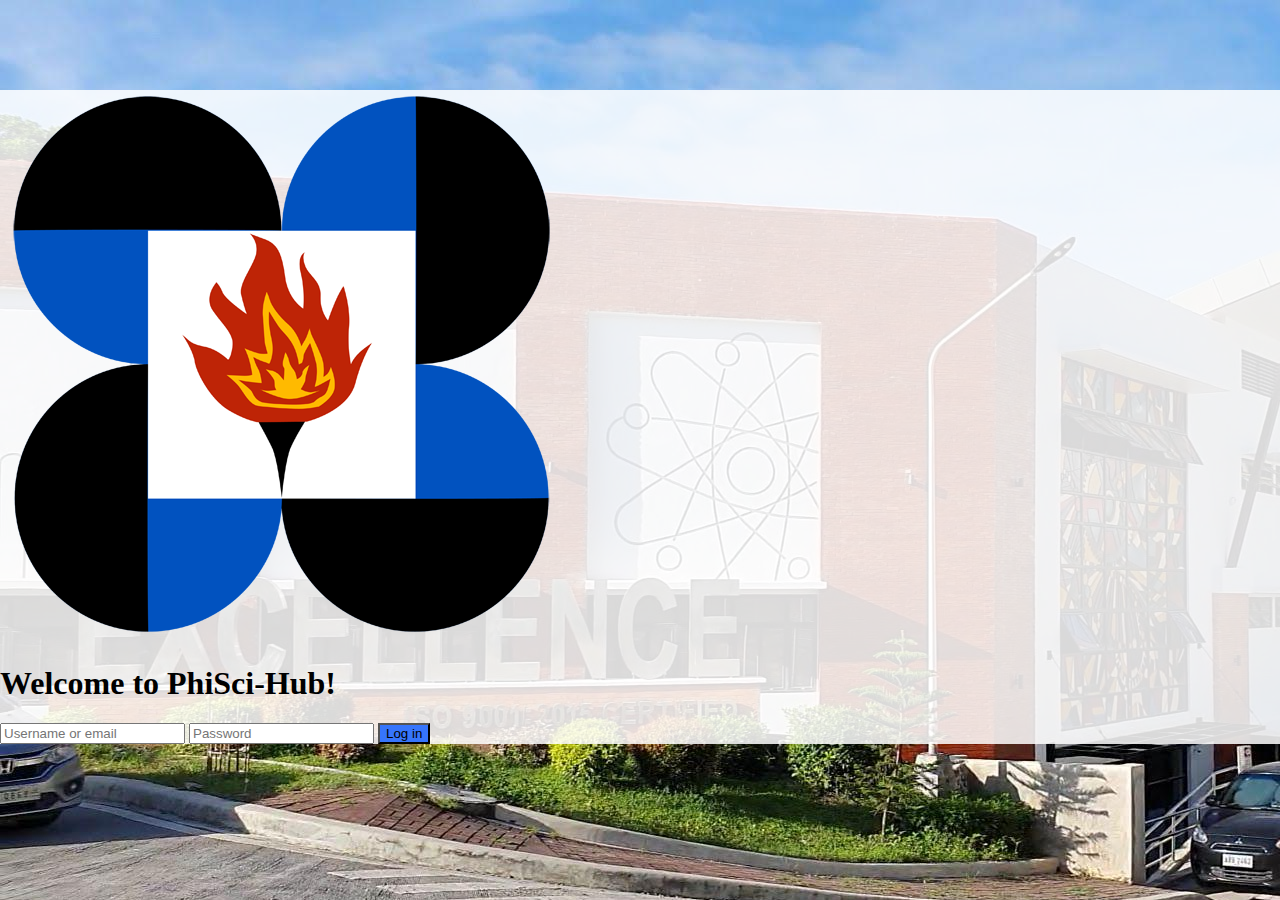
<file: index.html>
<!DOCTYPE html>

<html lang="en">
    <head>
        <meta charset="utf-8">
        <meta name="viewport" content="width=device-width, initial-scale=1">
        <title>PhiSci-Hub: Log-in</title>
        <link rel="shortcut icon" href="https://khub.clc.pshs.edu.ph/pluginfile.php/1/theme_moove/favicon/1664810994/PSHS%20official%20logo%201.ico">
        <link href="https://cdn.jsdelivr.net/npm/bootstrap@5.3.0-alpha1/dist/css/bootstrap.min.css" rel="stylesheet" integrity="sha384-GLhlTQ8iRABdZLl6O3oVMWSktQOp6b7In1Zl3/Jr59b6EGGoI1aFkw7cmDA6j6gD" crossorigin="anonymous">
        <link href="style.css" rel="stylesheet">
    </head>
    <body class="bg">
        <div class="center">
            <div class="container card text-center p-5 bg-login">
                <div class="row">
                    <div class="col-lg-6 col-sm-12">
                        <img src="Images/pshslogo.png" alt="" class="img-fluid m-3 pshslogo">
                    </div>
                    <div class="col-lg-6 col-sm-12 my-auto">
                        <h1 class="pb-3">Welcome to PhiSci-Hub!</h1>
                        <form id="form" class="w-75 text-center mx-auto">
                            <input type="text" class="form-control form-control-lg mb-3" placeholder="Username or email" aria-label="Username or email">
                            <input type="password" class="form-control form-control-lg mb-3" placeholder="Password" autocomplete="current-password" required>
                            <button onclick = "window.location.href='home.html';" class="btn col-12 bg-navbar text-white">Log in</button>
                        </form>
                    </div>
                </div>  
            </div>
        </div>
        <script src="https://cdn.jsdelivr.net/npm/bootstrap@5.3.0-alpha1/dist/js/bootstrap.bundle.min.js" integrity="sha384-w76AqPfDkMBDXo30jS1Sgez6pr3x5MlQ1ZAGC+nuZB+EYdgRZgiwxhTBTkF7CXvN" crossorigin="anonymous"></script>
    </body>
</html>
</file>
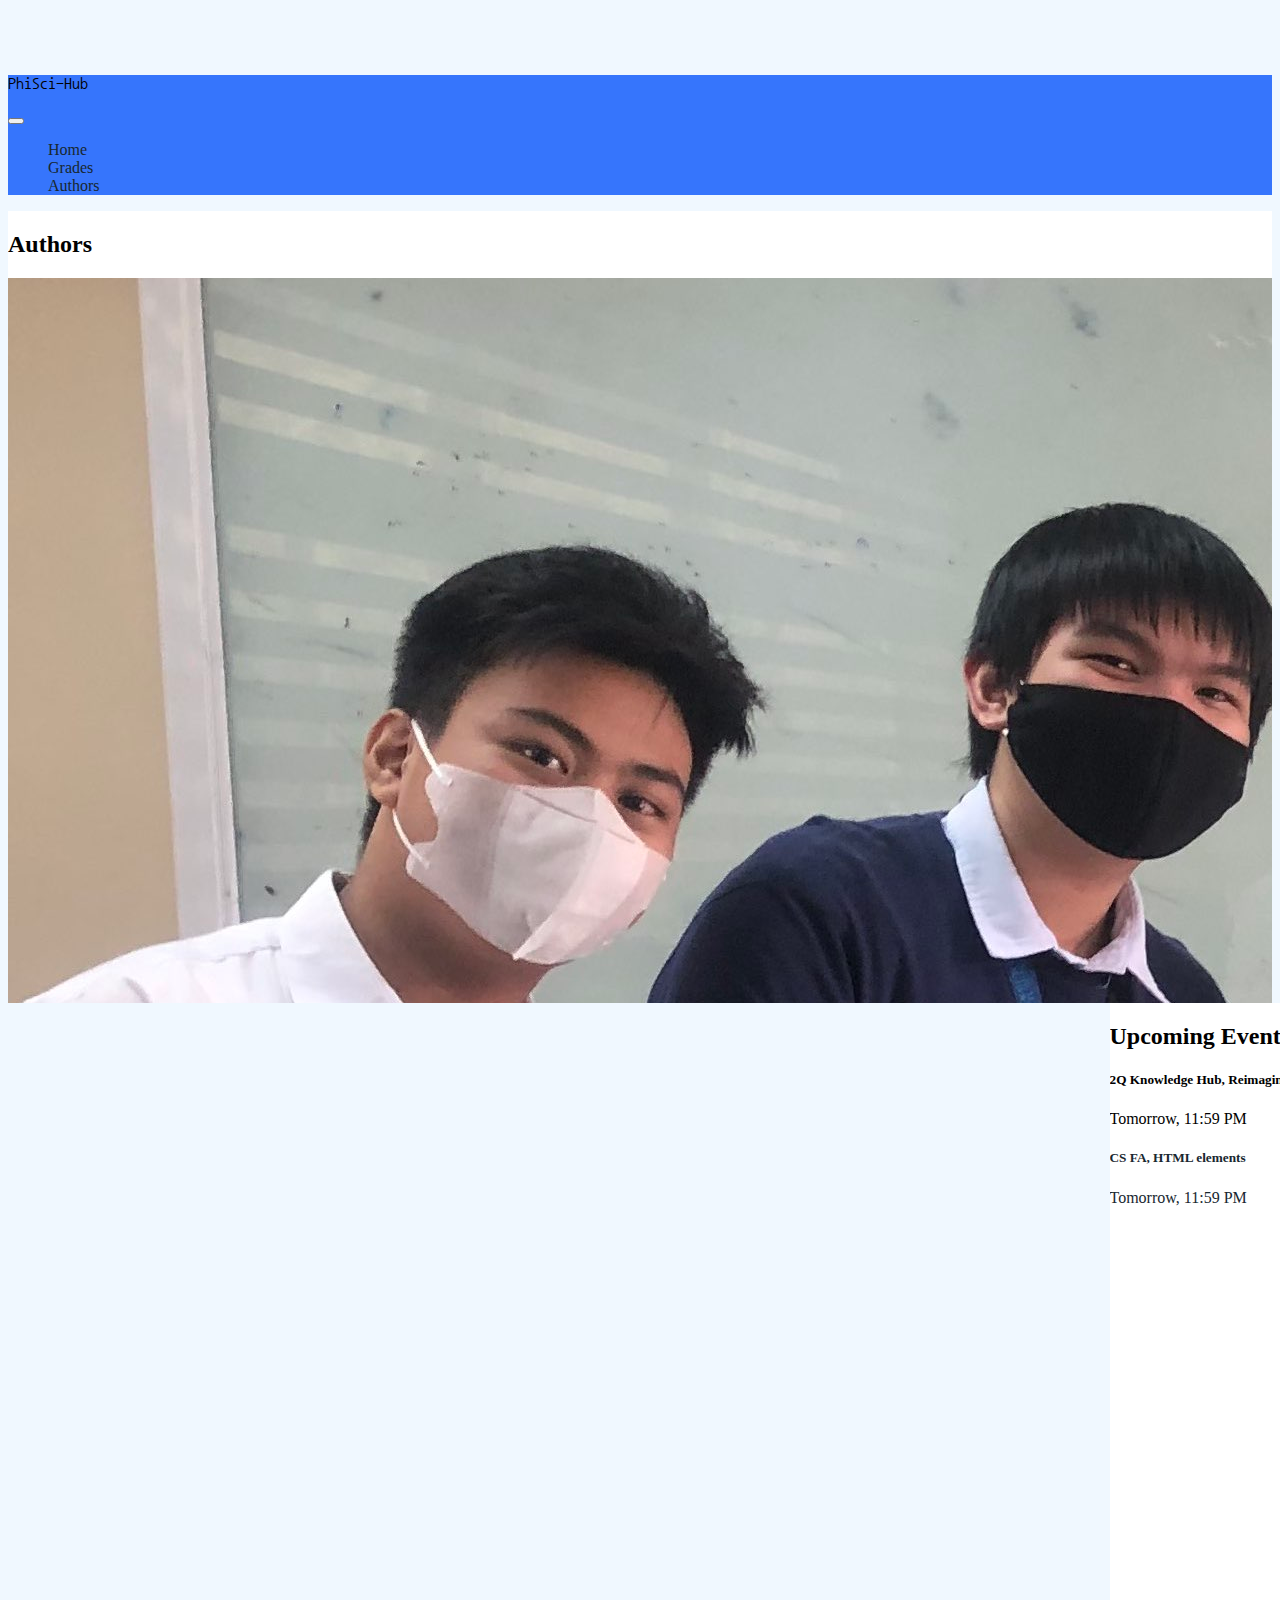
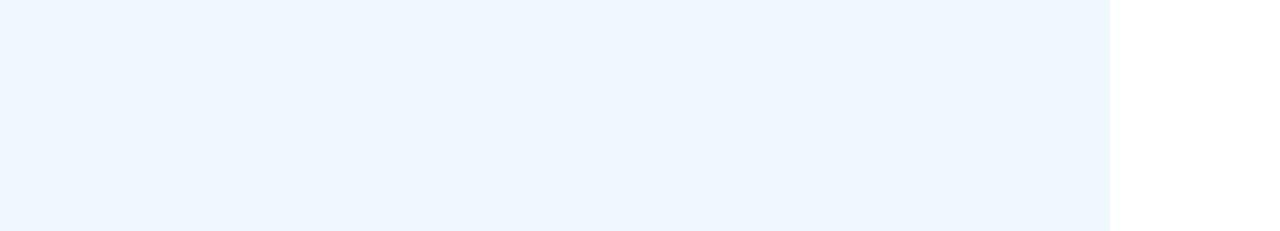
<file: authors.html>
<!doctype html>
<html lang="en">
  <head>
    <meta charset="utf-8">
    <meta name="viewport" content="width=device-width, initial-scale=1">
    <title>PhiSci-Hub: Home</title>
    <link rel="shortcut icon" href="https://khub.clc.pshs.edu.ph/pluginfile.php/1/theme_moove/favicon/1664810994/PSHS%20official%20logo%201.ico">
    <link href="https://cdn.jsdelivr.net/npm/bootstrap@5.3.0-alpha1/dist/css/bootstrap.min.css" rel="stylesheet" integrity="sha384-GLhlTQ8iRABdZLl6O3oVMWSktQOp6b7In1Zl3/Jr59b6EGGoI1aFkw7cmDA6j6gD" crossorigin="anonymous">
    <link rel="stylesheet" href="style.css">
  </head>
  <body>
    <header>
      <nav class="navbar navbar-expand-sm fixed-top navbar-dark bg-navbar">
        <div class="container-fluid">
        <p class="navbar-brand py-3 px-1 h3 m-0 text-white">PhiSci-Hub</p>
          <button class="navbar-toggler" type="button" data-bs-toggle="collapse" data-bs-target="#navbarTogglerDemo01" aria-controls="navbarTogglerDemo01" aria-expanded="false" aria-label="Toggle navigation">
            <span class="navbar-toggler-icon"></span>
          </button>
          <div class="collapse navbar-collapse justify-content-end align-center" id="navbarTogglerDemo01">
            <ul class="navbar-nav mb-2 mb-lg-0 fw-bold">
              <li class="nav-item">
                <a class="nav-link text-white" href="home.html">Home</a>
              </li>
              <li class="nav-item">
                <a class="nav-link text-white" href="grades.html">Grades</a>
              </li>
              <li class="nav-item">
                <a class="nav-link text-white" href="authors.html">Authors</a>
              </li>
            </ul>
          </div>
        </div>
    </nav>
    </header>
    <div class="container-fluid">
        <div class="mx-3 row">
            <div class="card main my-3 col-xl-9 col-md-8 col-sm-7 b-l">
                <h2 class="px-3 pt-3 fw-bold">Authors</h2>
                <div class="courses">
                    <div class="card col-11 mx-auto my-3">
                        <img class="card-img-top" style="height: fit-content; object-fit: cover;" src="Images/authors.png" alt="Card image cap">
                        <div class="card-body">
                            <table class="table card-text">
                                <thead>
                                    <tr>
                                        <th scope="col">Ivan Arceo</th>
                                        <th scope="col">Charles Bundalian</th>
                                        <th scope="col">Duke Niro</th>
                                        <th scope="col">Sam Ollero</th>
                                        <th scope="col">Tea Paler</th>
                                    </tr>
                                </thead>
                                <tbody>
                                    <tr>
                                        <td>Course content creator</td>
                                        <td>Group leader and coder</td>
                                        <td>Course content creator</td>
                                        <td>Course content creator</td>
                                        <td>Artist and Color, Layout, Typography consultant</td>
                                    </tr>
                                </tbody>
                            </table>
                        </div>
                    </div>
                    <div class="card col-11 mx-auto my-3">
                        <h3 class="px-3 pt-3">Sources and References</h3>
                        <p class="px-3">Acknowledgements to the original CLC knowledge hub by sir Jan Micheal Ibañez</p>
                        <p class="px-3">All academic tests and lectures are referenced off of the PSHS CLC learning guides</p>
                        <p class="px-3">All card images for course covers can be found royalty free at https://www.shutterstock.com/</p>
                    </div>
                </div>
            </div>
            <div class="sidebar col-xl-3 col-md-4 col-sm-5 b-r">
                <h2 class="p-3 fw-bold">Upcoming Events</h2>
                <div class="card my-3 mx-3">
                    <div class="p-3">
                        <h5>2Q Knowledge Hub, Reimagined</h5>
                        <p class="text-secondary">Tomorrow, 11:59 PM</p>
                    </div>
                </div>
                <a href="Courses/CSFA.html">
                  <div class="card my-3 mx-3">
                    <div class="p-3">
                        <h5>CS FA, HTML elements</h5>
                        <p class="text-secondary">Tomorrow, 11:59 PM</p>
                    </div>
                </div>
                </a>
            </div>
        </div>
    </div>
    <script src="https://cdn.jsdelivr.net/npm/bootstrap@5.3.0-alpha1/dist/js/bootstrap.bundle.min.js" integrity="sha384-w76AqPfDkMBDXo30jS1Sgez6pr3x5MlQ1ZAGC+nuZB+EYdgRZgiwxhTBTkF7CXvN" crossorigin="anonymous"></script>
  </body>
</html>
</file>
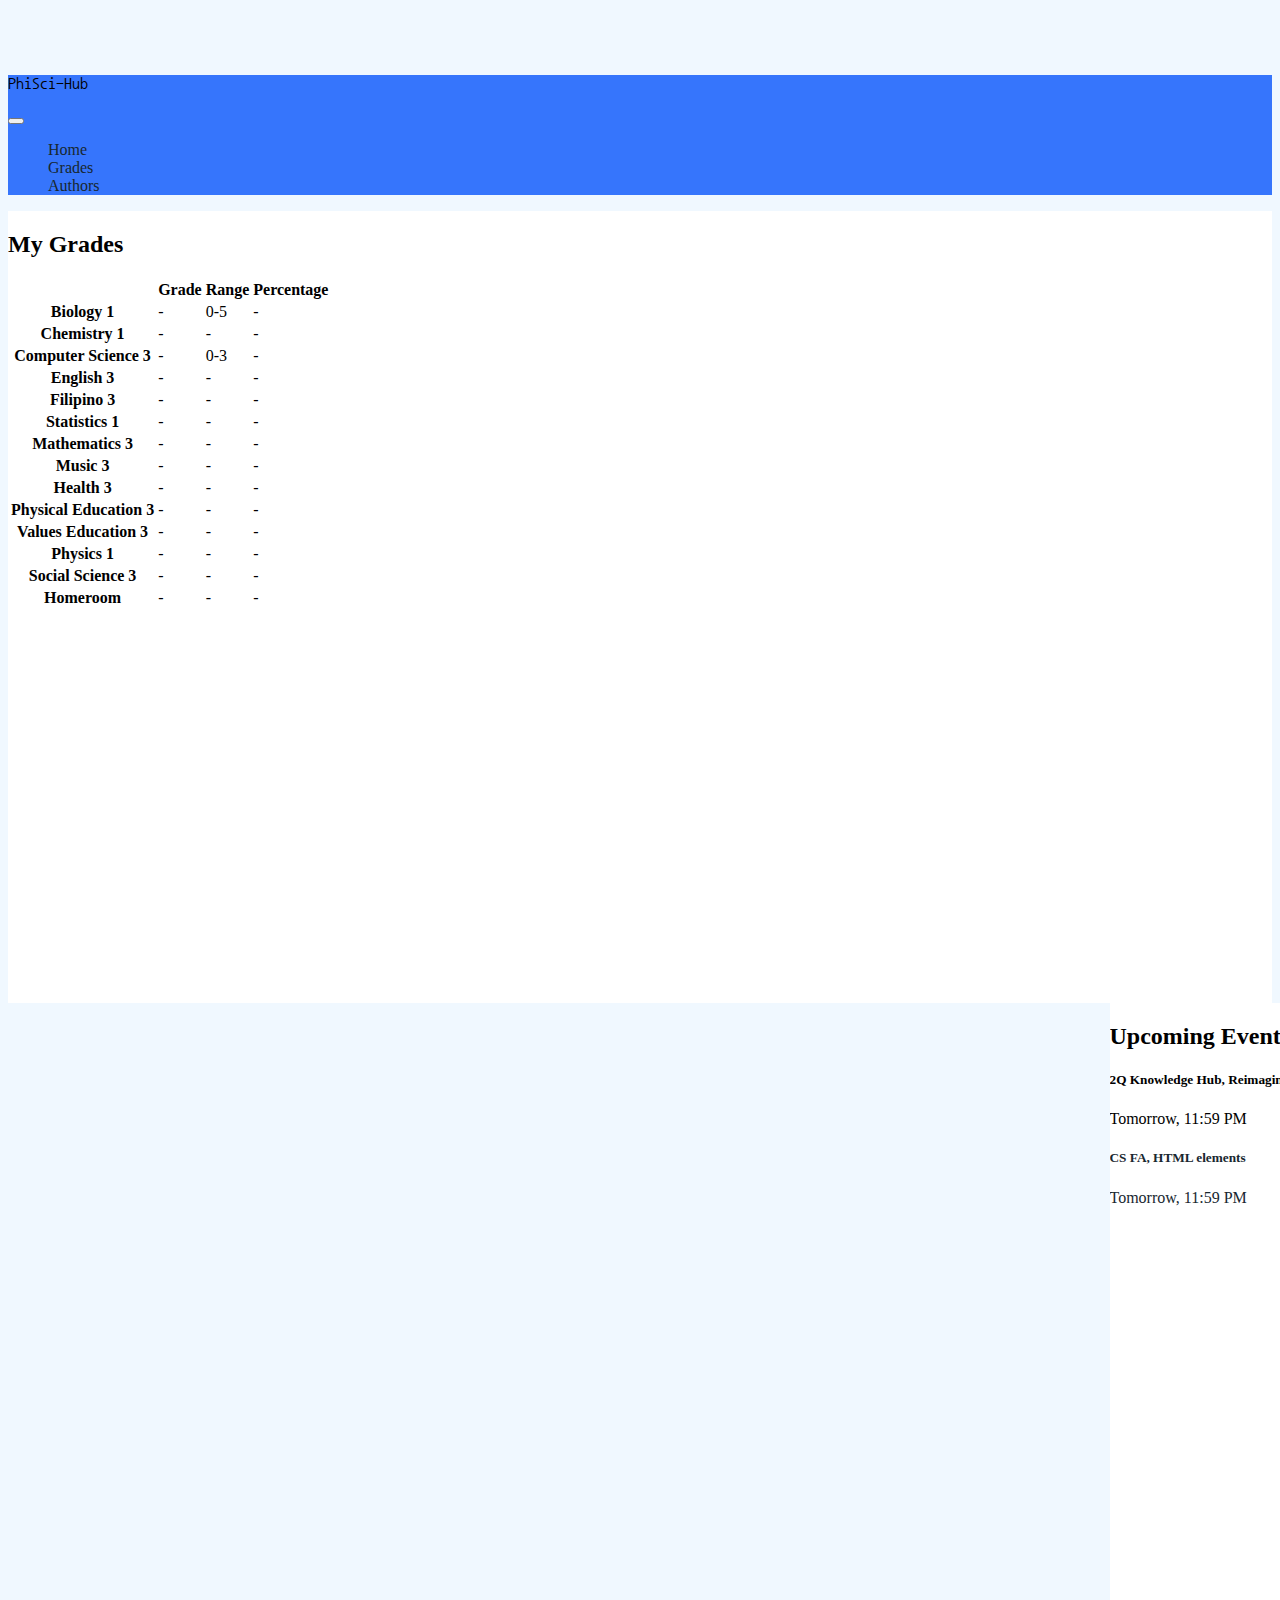
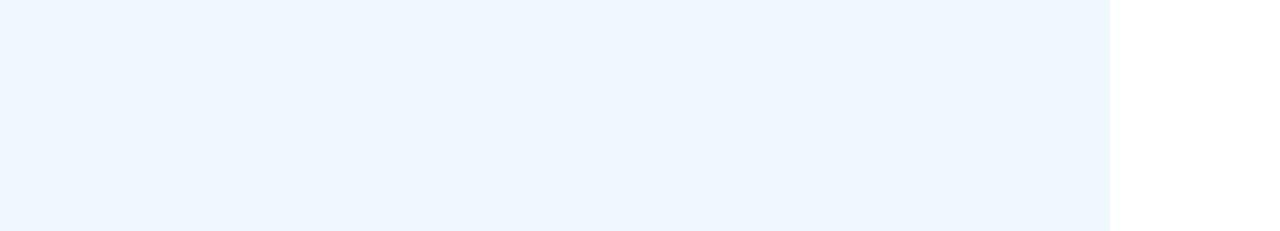
<file: grades.html>
<!doctype html>
<html lang="en">
  <head>
    <meta charset="utf-8">
    <meta name="viewport" content="width=device-width, initial-scale=1">
    <title>PhiSci-Hub: Home</title>
    <link rel="shortcut icon" href="https://khub.clc.pshs.edu.ph/pluginfile.php/1/theme_moove/favicon/1664810994/PSHS%20official%20logo%201.ico">
    <link href="https://cdn.jsdelivr.net/npm/bootstrap@5.3.0-alpha1/dist/css/bootstrap.min.css" rel="stylesheet" integrity="sha384-GLhlTQ8iRABdZLl6O3oVMWSktQOp6b7In1Zl3/Jr59b6EGGoI1aFkw7cmDA6j6gD" crossorigin="anonymous">
    <link rel="stylesheet" href="style.css">
  </head>
  <body>
    <header>
      <nav class="navbar navbar-expand-sm fixed-top navbar-dark bg-navbar">
        <div class="container-fluid">
        <p class="navbar-brand py-3 px-1 h3 m-0 text-white">PhiSci-Hub</p>
          <button class="navbar-toggler" type="button" data-bs-toggle="collapse" data-bs-target="#navbarTogglerDemo01" aria-controls="navbarTogglerDemo01" aria-expanded="false" aria-label="Toggle navigation">
            <span class="navbar-toggler-icon"></span>
          </button>
          <div class="collapse navbar-collapse justify-content-end align-center" id="navbarTogglerDemo01">
            <ul class="navbar-nav mb-2 mb-lg-0 fw-bold">
              <li class="nav-item">
                <a class="nav-link text-white" href="home.html">Home</a>
              </li>
              <li class="nav-item">
                <a class="nav-link text-white" href="grades.html">Grades</a>
              </li>
              <li class="nav-item">
                <a class="nav-link text-white" href="authors.html">Authors</a>
              </li>
            </ul>
          </div>
        </div>
    </nav>
    </header>
    <div class="container-fluid">
        <div class="mx-3 row">
            <div class="card main my-3 col-xl-9 col-md-8 col-sm-7 b-l">
                <h2 class="px-3 pt-3 fw-bold">My Grades</h2>
                <div class="courses card">
                    <table class="table">
                        <thead>
                            <tr>
                                <th scope="col"></th>
                                <th scope="col">Grade</th>
                                <th scope="col">Range</th>
                                <th scope="col">Percentage</th>
                            </tr>
                        </thead>
                        <tbody>
                            <tr>
                                <th scope="row">Biology 1</th>
                                <td>-</td>
                                <td>0-5</td>
                                <td>-</td>
                            </tr>
                            <tr>
                                <th scope="row">Chemistry 1</th>
                                <td>-</td>
                                <td>-</td>
                                <td>-</td>
                            </tr>
                            <tr>
                                <th scope="row">Computer Science 3</th>
                                <td>-</td>
                                <td>0-3</td>
                                <td>-</td>
                            </tr>
                            <tr>
                                <th scope="row">English 3</th>
                                <td>-</td>
                                <td>-</td>
                                <td>-</td>
                            </tr>
                            <tr>
                                <th scope="row">Filipino 3</th>
                                <td>-</td>
                                <td>-</td>
                                <td>-</td>
                            </tr>
                            <tr>
                                <th scope="row">Statistics 1</th>
                                <td>-</td>
                                <td>-</td>
                                <td>-</td>
                            </tr>
                            <tr>
                                <th scope="row">Mathematics 3</th>
                                <td>-</td>
                                <td>-</td>
                                <td>-</td>
                            </tr>
                            <tr>
                                <th scope="row">Music 3</th>
                                <td>-</td>
                                <td>-</td>
                                <td>-</td>
                            </tr>
                            <tr>
                                <th scope="row">Health 3</th>
                                <td>-</td>
                                <td>-</td>
                                <td>-</td>
                            </tr>
                            <tr>
                                <th scope="row">Physical Education 3</th>
                                <td>-</td>
                                <td>-</td>
                                <td>-</td>
                            </tr>
                            <tr>
                                <th scope="row">Values Education 3</th>
                                <td>-</td>
                                <td>-</td>
                                <td>-</td>
                            </tr>
                            <tr>
                                <th scope="row">Physics 1</th>
                                <td>-</td>
                                <td>-</td>
                                <td>-</td>
                            </tr>
                            <tr>
                                <th scope="row">Social Science 3</th>
                                <td>-</td>
                                <td>-</td>
                                <td>-</td>
                            </tr>
                            <tr>
                                <th scope="row">Homeroom</th>
                                <td>-</td>
                                <td>-</td>
                                <td>-</td>
                            </tr>
                        </tbody>
                    </table>
                </div>
            </div>
            <div class="sidebar col-xl-3 col-md-4 col-sm-5 b-r">
                <h2 class="p-3 fw-bold">Upcoming Events</h2>
                <div class="card my-3 mx-3">
                    <div class="p-3">
                        <h5>2Q Knowledge Hub, Reimagined</h5>
                        <p class="text-secondary">Tomorrow, 11:59 PM</p>
                    </div>
                </div>
                <a href="Courses/CSFA.html">
                  <div class="card my-3 mx-3">
                    <div class="p-3">
                        <h5>CS FA, HTML elements</h5>
                        <p class="text-secondary">Tomorrow, 11:59 PM</p>
                    </div>
                </div>
                </a>
            </div>
        </div>
    </div>
    <script src="https://cdn.jsdelivr.net/npm/bootstrap@5.3.0-alpha1/dist/js/bootstrap.bundle.min.js" integrity="sha384-w76AqPfDkMBDXo30jS1Sgez6pr3x5MlQ1ZAGC+nuZB+EYdgRZgiwxhTBTkF7CXvN" crossorigin="anonymous"></script>
  </body>
</html>
</file>
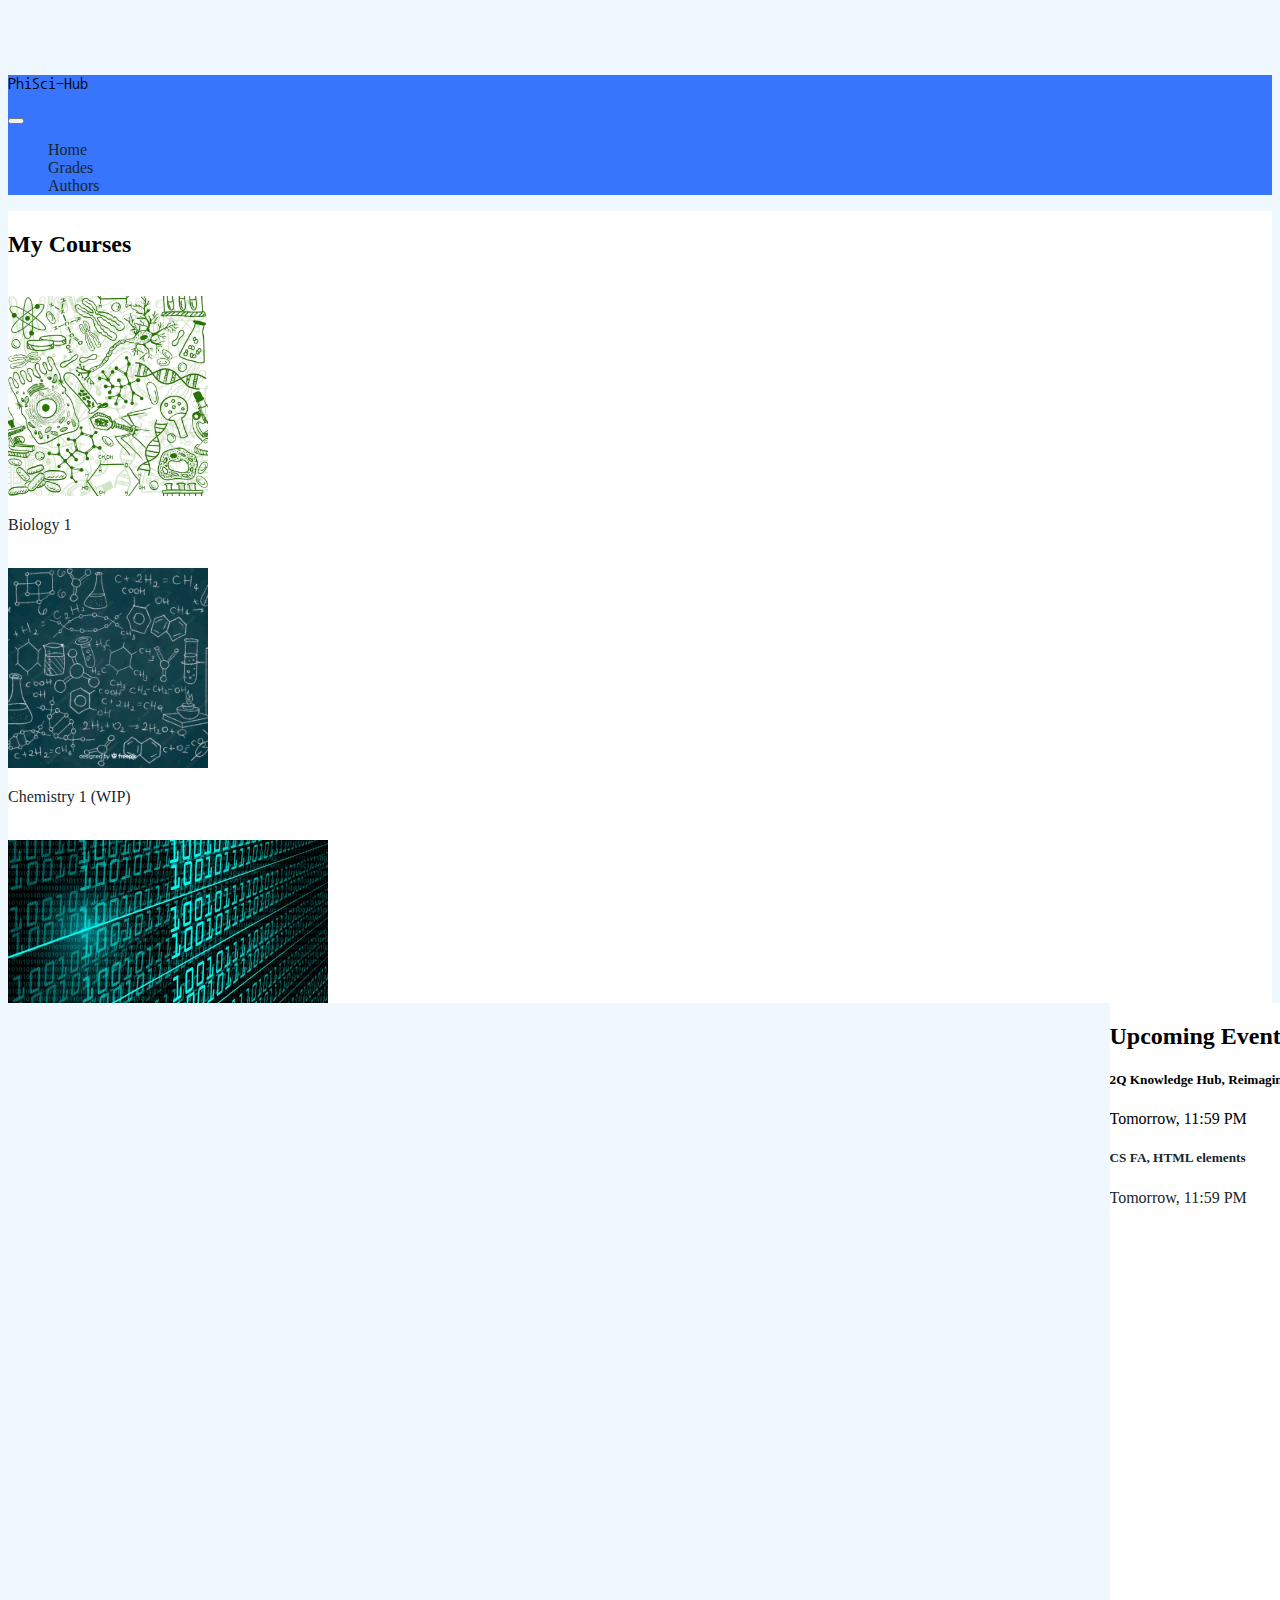
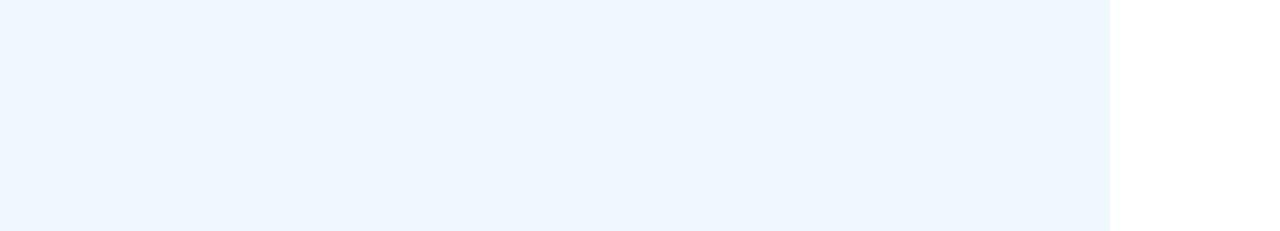
<file: home.html>
<!doctype html>
<html lang="en">
  <head>
    <meta charset="utf-8">
    <meta name="viewport" content="width=device-width, initial-scale=1">
    <title>PhiSci-Hub: Home</title>
    <link rel="shortcut icon" href="https://khub.clc.pshs.edu.ph/pluginfile.php/1/theme_moove/favicon/1664810994/PSHS%20official%20logo%201.ico">
    <link href="https://cdn.jsdelivr.net/npm/bootstrap@5.3.0-alpha1/dist/css/bootstrap.min.css" rel="stylesheet" integrity="sha384-GLhlTQ8iRABdZLl6O3oVMWSktQOp6b7In1Zl3/Jr59b6EGGoI1aFkw7cmDA6j6gD" crossorigin="anonymous">
    <link rel="stylesheet" href="style.css">
  </head>
  <body>
    <header>
      <nav class="navbar navbar-expand-sm fixed-top navbar-dark bg-navbar">
        <div class="container-fluid">
        <p class="navbar-brand py-3 px-1 h3 m-0 text-white">PhiSci-Hub</p>
          <button class="navbar-toggler" type="button" data-bs-toggle="collapse" data-bs-target="#navbarTogglerDemo01" aria-controls="navbarTogglerDemo01" aria-expanded="false" aria-label="Toggle navigation">
            <span class="navbar-toggler-icon"></span>
          </button>
          <div class="collapse navbar-collapse justify-content-end align-center" id="navbarTogglerDemo01">
            <ul class="navbar-nav mb-2 mb-lg-0 fw-bold">
              <li class="nav-item">
                <a class="nav-link text-white" href="home.html">Home</a>
              </li>
              <li class="nav-item">
                <a class="nav-link text-white" href="grades.html">Grades</a>
              </li>
              <li class="nav-item">
                <a class="nav-link text-white" href="authors.html">Authors</a>
              </li>
            </ul>
          </div>
        </div>
    </nav>
    </header>
    <div class="container-fluid">
        <div class="mx-3 row">
            <div class="card main my-3 col-xl-9 col-md-8 col-sm-7 b-l">
                <h2 class="px-3 pt-3 fw-bold">My Courses</h2>
                <div class="courses">
                    <a href="Courses/Biology.html">
                        <div class="card col-12">
                            <img class="card-img-top" style="height: 200px; object-fit: cover;" src="Images/bioc.png" alt="Card image cap">
                            <div class="card-body">
                            <p class="card-text">Biology 1</p>
                            </div>
                        </div>
                    </a>
                    <a href="#">
                        <div class="card col-12">
                            <img class="card-img-top" style="height: 200px; object-fit: cover;" src="Images/chemc.png" alt="Card image cap">
                            <div class="card-body">
                            <p class="card-text text-muted">Chemistry 1 (WIP)</p>
                            </div>
                        </div>
                    </a>
                    <a href="Courses/ComputerScience.html">
                        <div class="card col-12">
                            <img class="card-img-top" style="height: 200px; object-fit: cover;" src="Images/csc.png" alt="Card image cap">
                            <div class="card-body">
                            <p class="card-text">Computer Science 3</p>
                            </div>
                        </div>
                    </a>
                    <a href="#">
                        <div class="card col-12">
                            <img class="card-img-top" style="height: 200px; object-fit: cover;" src="Images/engc.png" alt="Card image cap">
                            <div class="card-body">
                            <p class="card-text text-muted">English 3 (WIP)</p>
                            </div>
                        </div>
                    </a>
                    <a href="#">
                        <div class="card col-12">
                            <img class="card-img-top" style="height: 200px; object-fit: cover;" src="Images/filc.png" alt="Card image cap">
                            <div class="card-body">
                            <p class="card-text text-muted">Filipino 3 (WIP)</p>
                            </div>
                        </div>
                    </a>
                    <a href="#">
                      <div class="card col-12">
                          <img class="card-img-top" style="height: 200px; object-fit: cover;" src="Images/statc.png" alt="Card image cap">
                          <div class="card-body">
                          <p class="card-text text-muted">Statistics 1 (WIP)</p>
                          </div>
                      </div>
                  </a>
                  <a href="#">
                    <div class="card col-12">
                        <img class="card-img-top" style="height: 200px; object-fit: cover;" src="Images/mathc.png" alt="Card image cap">
                        <div class="card-body">
                        <p class="card-text text-muted">Mathematics 3 (WIP)</p>
                        </div>
                    </div>
                </a>
                <a href="#">
                  <div class="card col-12">
                      <img class="card-img-top" style="height: 200px; object-fit: cover;" src="Images/musicc.png" alt="Card image cap">
                      <div class="card-body">
                      <p class="card-text text-muted">Music 3 (WIP)</p>
                      </div>
                  </div>
              </a>
              <a href="#">
                <div class="card col-12">
                    <img class="card-img-top" style="height: 200px; object-fit: cover;" src="Images/healthc.png" alt="Card image cap">
                    <div class="card-body">
                    <p class="card-text text-muted">Health 3 (WIP)</p>
                    </div>
                </div>
              </a>
              <a href="#">
                <div class="card col-12">
                    <img class="card-img-top" style="height: 200px; object-fit: cover;" src="Images/pec.png" alt="Card image cap">
                    <div class="card-body">
                    <p class="card-text text-muted">Physical Education 3 (WIP)</p>
                    </div>
                </div>
              </a>
              <a href="#">
                <div class="card col-12">
                    <img class="card-img-top" style="height: 200px; object-fit: cover;" src="Images/vec.png" alt="Card image cap">
                    <div class="card-body">
                    <p class="card-text text-muted">Values Education 3 (WIP)</p>
                    </div>
                </div>
              </a>
              <a href="#">
                <div class="card col-12">
                    <img class="card-img-top" style="height: 200px; object-fit: cover;" src="Images/physc.png" alt="Card image cap">
                    <div class="card-body">
                    <p class="card-text text-muted">Physics 1 (WIP)</p>
                    </div>
                </div>
              </a>
              <a href="#">
                <div class="card col-12">
                    <img class="card-img-top" style="height: 200px; object-fit: cover;" src="Images/ssc.png" alt="Card image cap">
                    <div class="card-body">
                    <p class="card-text text-muted">Social Science 3 (WIP)</p>
                    </div>
                </div>
              </a>
              <a href="#">
                <div class="card col-12">
                    <img class="card-img-top" style="height: 200px; object-fit: cover;" src="Images/hrc.png" alt="Card image cap">
                    <div class="card-body">
                    <p class="card-text text-muted">Homeroom (WIP)</p>
                    </div>
                </div>
              </a>
                </div>
            </div>
            <div class="sidebar col-xl-3 col-md-4 col-sm-5 b-r">
                <h2 class="p-3 fw-bold">Upcoming Events</h2>
                <div class="card my-3 mx-3">
                    <div class="p-3">
                        <h5>2Q Knowledge Hub, Reimagined</h5>
                        <p class="text-secondary">Tomorrow, 11:59 PM</p>
                    </div>
                </div>
                <a href="Courses/CSFA.html">
                  <div class="card my-3 mx-3">
                    <div class="p-3">
                        <h5>CS FA, HTML elements</h5>
                        <p class="text-secondary">Tomorrow, 11:59 PM</p>
                    </div>
                </div>
                </a>
            </div>
        </div>
    </div>
    <script src="https://cdn.jsdelivr.net/npm/bootstrap@5.3.0-alpha1/dist/js/bootstrap.bundle.min.js" integrity="sha384-w76AqPfDkMBDXo30jS1Sgez6pr3x5MlQ1ZAGC+nuZB+EYdgRZgiwxhTBTkF7CXvN" crossorigin="anonymous"></script>
  </body>
</html>
</file>
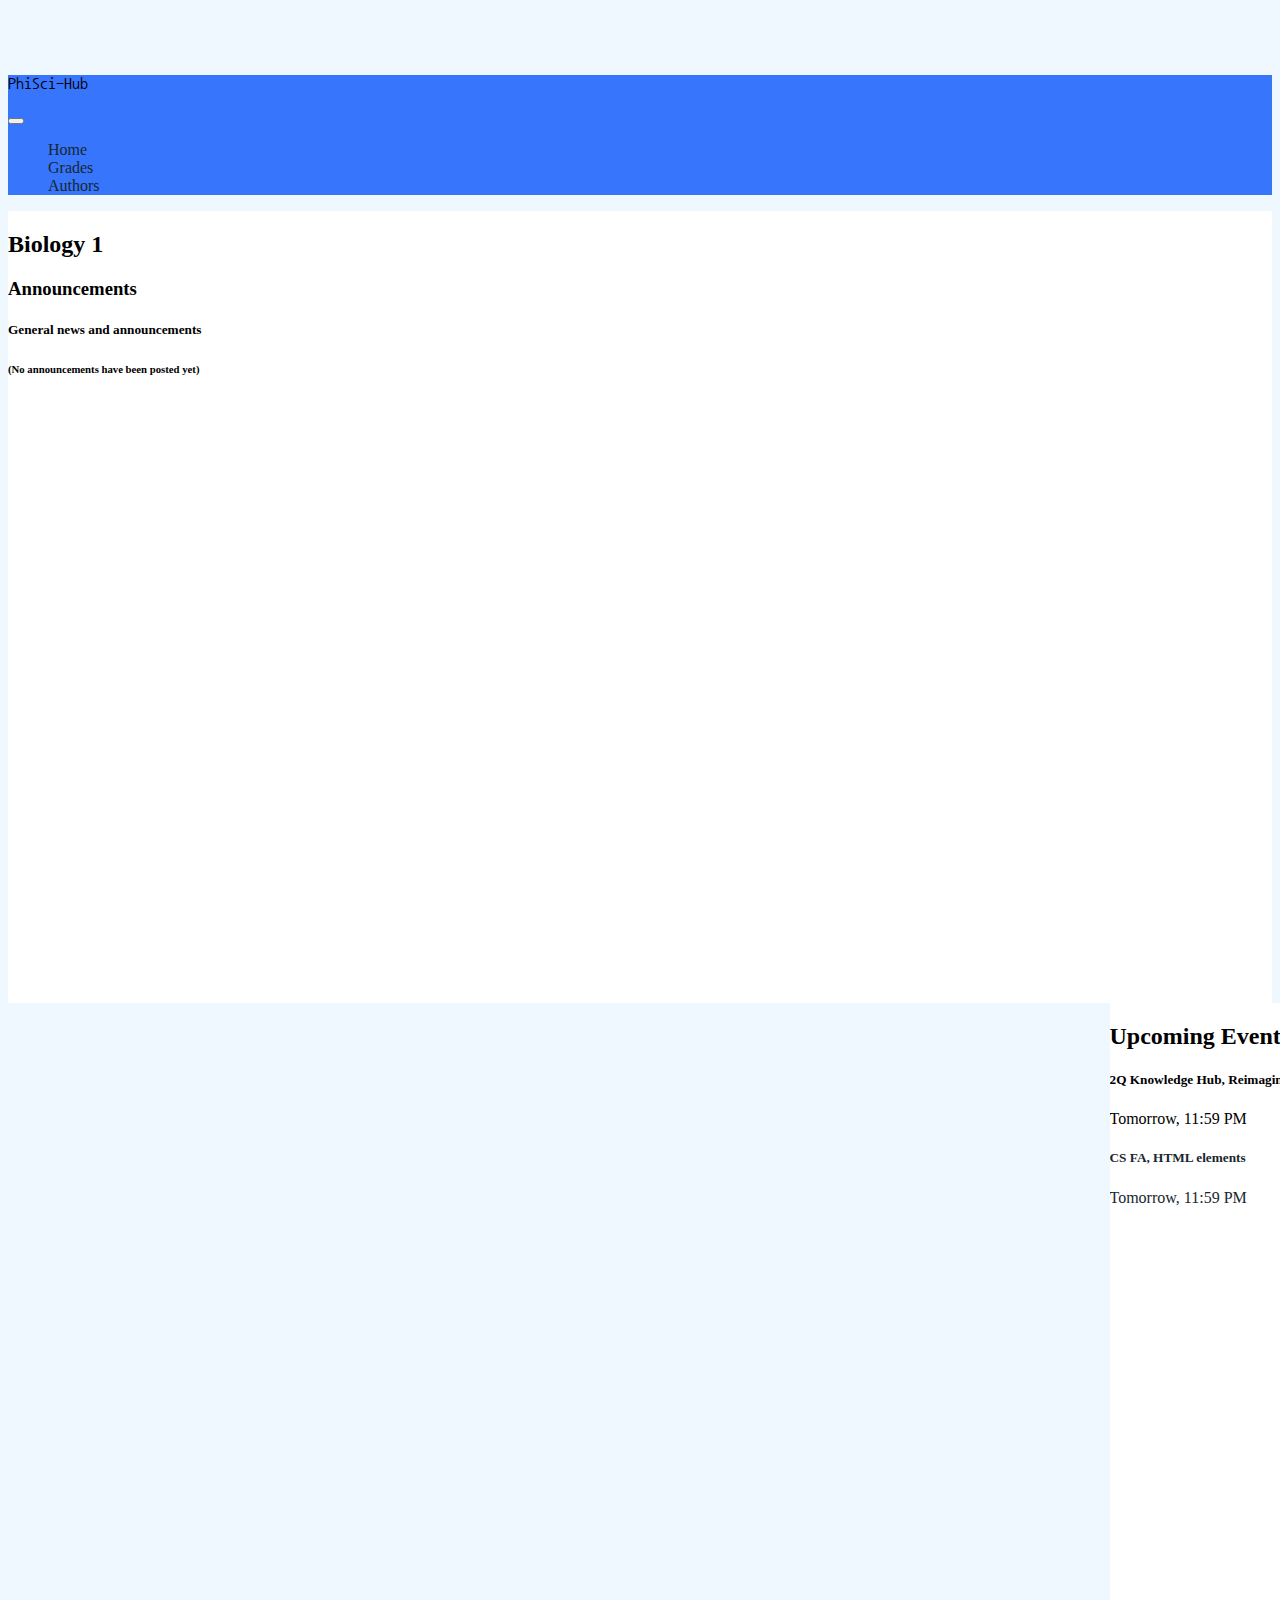
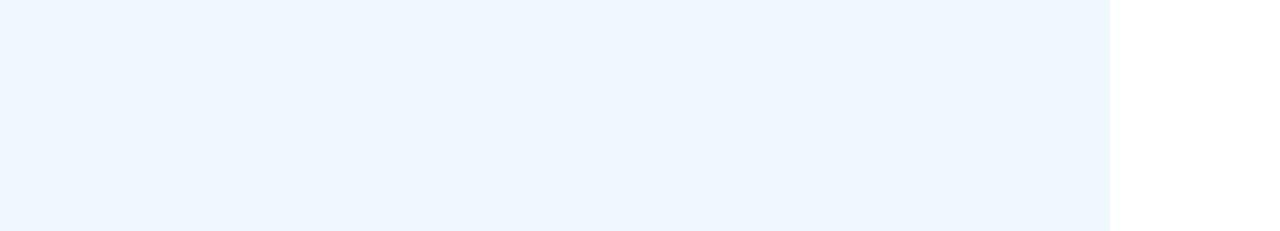
<file: Courses/BA.html>
<!doctype html>
<html lang="en">
  <head>
    <meta charset="utf-8">
    <meta name="viewport" content="width=device-width, initial-scale=1">
    <title>PhiSci-Hub</title>
    <link rel="shortcut icon" href="https://khub.clc.pshs.edu.ph/pluginfile.php/1/theme_moove/favicon/1664810994/PSHS%20official%20logo%201.ico">
    <link href="https://cdn.jsdelivr.net/npm/bootstrap@5.3.0-alpha1/dist/css/bootstrap.min.css" rel="stylesheet" integrity="sha384-GLhlTQ8iRABdZLl6O3oVMWSktQOp6b7In1Zl3/Jr59b6EGGoI1aFkw7cmDA6j6gD" crossorigin="anonymous">
    <link rel="stylesheet" href="../style.css">
  </head>
  <body>
    <header>
        <nav class="navbar navbar-expand-sm fixed-top navbar-dark bg-navbar">
            <div class="container-fluid">
            <p class="navbar-brand py-3 px-1 h3 m-0 text-white">PhiSci-Hub</p>
              <button class="navbar-toggler" type="button" data-bs-toggle="collapse" data-bs-target="#navbarTogglerDemo01" aria-controls="navbarTogglerDemo01" aria-expanded="false" aria-label="Toggle navigation">
                <span class="navbar-toggler-icon"></span>
              </button>
              <div class="collapse navbar-collapse justify-content-end align-center" id="navbarTogglerDemo01">
                <ul class="navbar-nav mb-2 mb-lg-0 fw-bold">
                  <li class="nav-item">
                    <a class="nav-link text-white" href="../home.html">Home</a>
                  </li>
                  <li class="nav-item">
                    <a class="nav-link text-white" href="../grades.html">Grades</a>
                  </li>
                  <li class="nav-item">
                    <a class="nav-link text-white" href="../authors.html">Authors</a>
                  </li>
                </ul>
              </div>
            </div>
        </nav>
    </header>
    <div class="container-fluid">
        <div class="mx-3 row">
            <div class="card main my-3 col-xl-9 col-md-8 col-sm-7 b-l">
                <h2 class="px-3 pt-3 fw-bold">Biology 1</h2>
                <div class="courses">
                    <h3 class="px-3 pt-3">Announcements</h3>
                      <div class="card mx-3 p-3">
                          <h5 class="pt-2 px-3">General news and announcements</h5>
                          <h6 class="text-secondary px-3">(No announcements have been posted yet)</h6>
                      </div>
                    </div>
                </div>
            <div class="sidebar col-xl-3 col-md-4 col-sm-5 b-r">
                <h2 class="p-3 fw-bold">Upcoming Events</h2>
                <div class="card my-3 mx-3">
                    <div class="p-3">
                        <h5>2Q Knowledge Hub, Reimagined</h5>
                        <p class="text-secondary">Tomorrow, 11:59 PM</p>
                    </div>
                </div>
                <a href="CSFA.html">
                    <div class="card my-3 mx-3">
                      <div class="p-3">
                          <h5>CS FA, HTML elements</h5>
                          <p class="text-secondary">Tomorrow, 11:59 PM</p>
                      </div>
            </div>
            </a>
        </div>
    </div>
    </div>
    <script src="https://cdn.jsdelivr.net/npm/bootstrap@5.3.0-alpha1/dist/js/bootstrap.bundle.min.js" integrity="sha384-w76AqPfDkMBDXo30jS1Sgez6pr3x5MlQ1ZAGC+nuZB+EYdgRZgiwxhTBTkF7CXvN" crossorigin="anonymous"></script>
  </body>
</html>
</file>
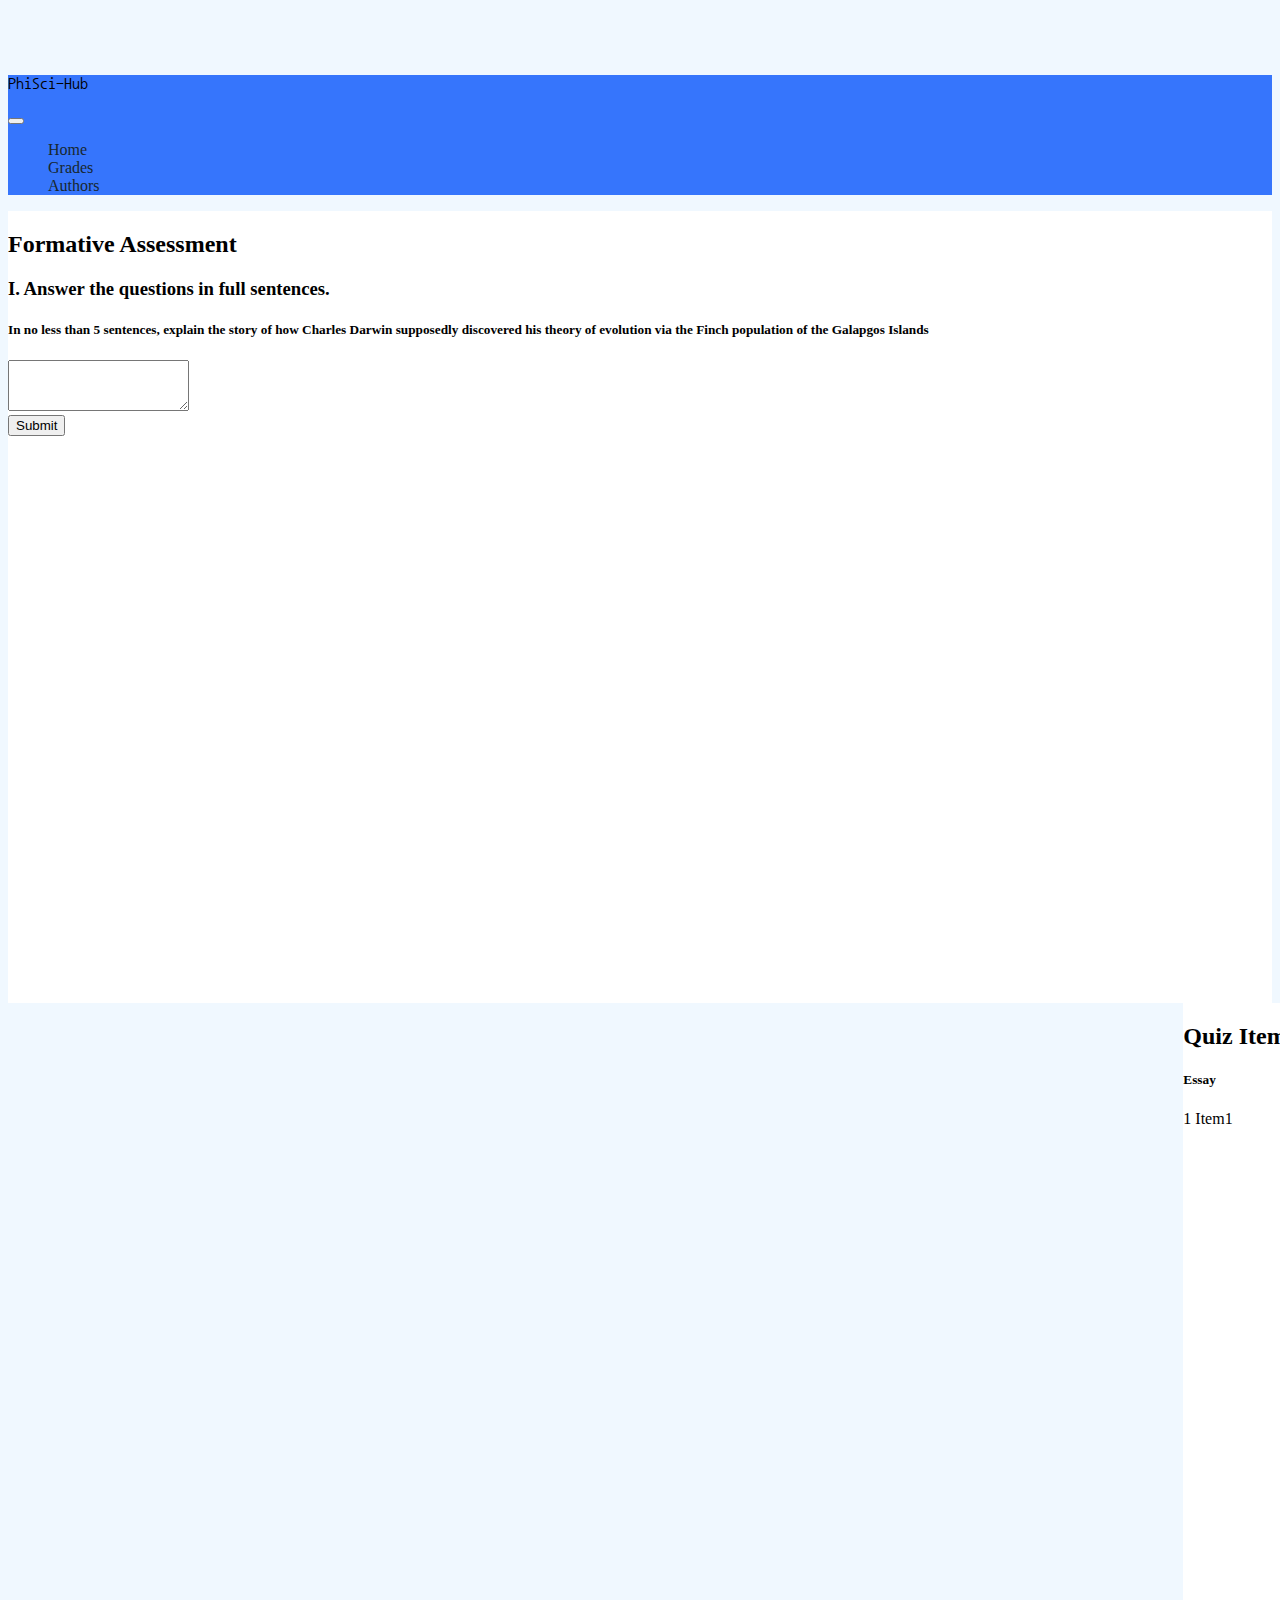
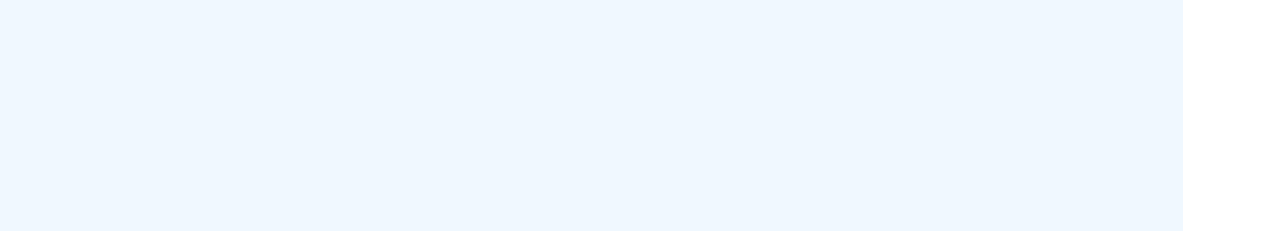
<file: Courses/BFA.html>
<!doctype html>
<html lang="en">
  <head>
    <meta charset="utf-8">
    <meta name="viewport" content="width=device-width, initial-scale=1">
    <title>PhiSci-Hub</title>
    <link rel="shortcut icon" href="https://khub.clc.pshs.edu.ph/pluginfile.php/1/theme_moove/favicon/1664810994/PSHS%20official%20logo%201.ico">
    <link href="https://cdn.jsdelivr.net/npm/bootstrap@5.3.0-alpha1/dist/css/bootstrap.min.css" rel="stylesheet" integrity="sha384-GLhlTQ8iRABdZLl6O3oVMWSktQOp6b7In1Zl3/Jr59b6EGGoI1aFkw7cmDA6j6gD" crossorigin="anonymous">
    <link rel="stylesheet" href="../style.css">
  </head>
  <body>
    <header>
        <nav class="navbar navbar-expand-sm fixed-top navbar-dark bg-navbar">
            <div class="container-fluid">
            <p class="navbar-brand py-3 px-1 h3 m-0 text-white">PhiSci-Hub</p>
              <button class="navbar-toggler" type="button" data-bs-toggle="collapse" data-bs-target="#navbarTogglerDemo01" aria-controls="navbarTogglerDemo01" aria-expanded="false" aria-label="Toggle navigation">
                <span class="navbar-toggler-icon"></span>
              </button>
              <div class="collapse navbar-collapse justify-content-end align-center" id="navbarTogglerDemo01">
                <ul class="navbar-nav mb-2 mb-lg-0 fw-bold">
                  <li class="nav-item">
                    <a class="nav-link text-white" href="../home.html">Home</a>
                  </li>
                  <li class="nav-item">
                    <a class="nav-link text-white" href="../grades.html">Grades</a>
                  </li>
                  <li class="nav-item">
                    <a class="nav-link text-white" href="../authors.html">Authors</a>
                  </li>
                </ul>
              </div>
            </div>
        </nav>
    </header>
    <div class="container-fluid">
        <div class="mx-3 row">
            <div class="card main my-3 col-xl-9 col-md-8 col-sm-7 b-l">
                <h2 class="px-3 pt-3 fw-bold">Formative Assessment</h2>
                <div class="courses">
                    <h3 class="px-3 pt-1 pb-3">I. Answer the questions in full sentences.</h3>
                      <div class="card m-3 p-3">
                          <h5 class="pt-2 px-3">
                            In no less than 5 sentences, explain the story of how Charles Darwin supposedly discovered his theory of evolution via the Finch population of the Galapgos Islands</h5>
                            <div class="px-3 pt-2">
                                <div class="form-group">
                                    <textarea class="form-control" id="exampleFormControlTextarea1" rows="3"></textarea>
                                  </div>
                            </div>
                      </div>
                </div>
                <button type="button" onclick="window.location.href='Biology.html';" class="btn btn-primary mx-3 mb-3">Submit</button>
            </div>
            <div class="sidebar col-xl-3 col-md-4 col-sm-5 b-r">
                <h2 class="p-3 fw-bold">Quiz Items</h2>
                <div class="card my-3 mx-3">
                    <div class="p-3">
                        <h5>Essay</h5>
                        <p class="text-secondary">1 Item1</p>
                    </div>
                </div>
            </div>
        </div>
    </div>
    <script src="https://cdn.jsdelivr.net/npm/bootstrap@5.3.0-alpha1/dist/js/bootstrap.bundle.min.js" integrity="sha384-w76AqPfDkMBDXo30jS1Sgez6pr3x5MlQ1ZAGC+nuZB+EYdgRZgiwxhTBTkF7CXvN" crossorigin="anonymous"></script>
  </body>
</html>
</file>
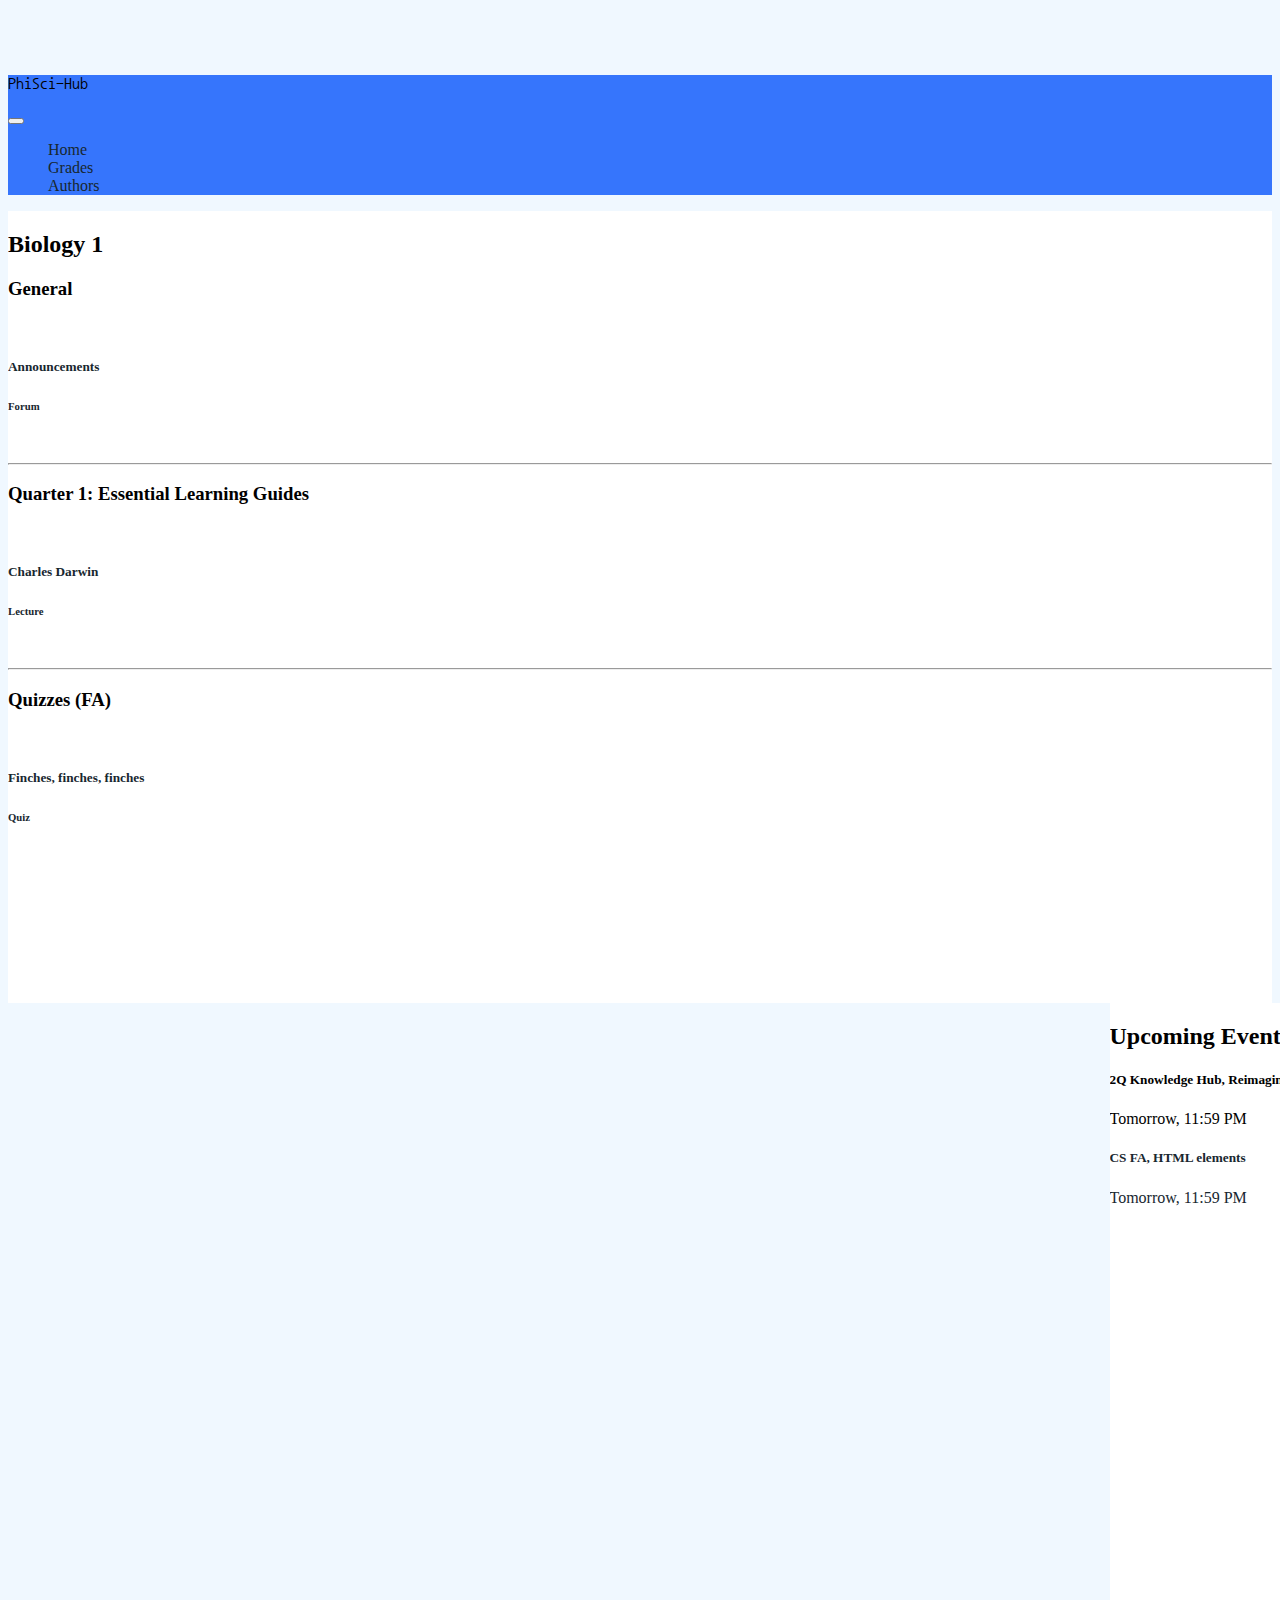
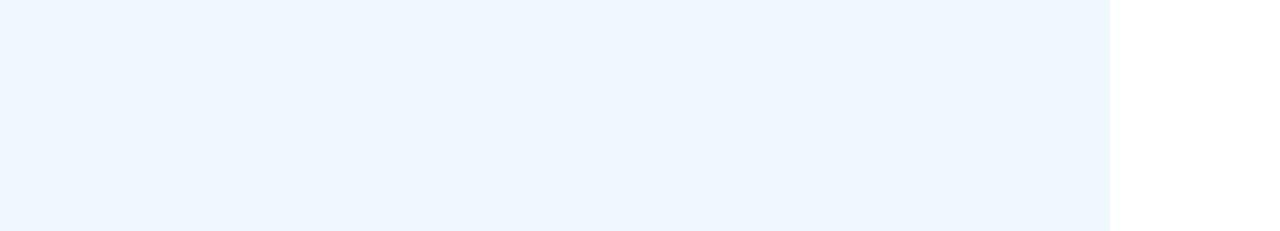
<file: Courses/Biology.html>
<!doctype html>
<html lang="en">
  <head>
    <meta charset="utf-8">
    <meta name="viewport" content="width=device-width, initial-scale=1">
    <title>PhiSci-Hub</title>
    <link rel="shortcut icon" href="https://khub.clc.pshs.edu.ph/pluginfile.php/1/theme_moove/favicon/1664810994/PSHS%20official%20logo%201.ico">
    <link href="https://cdn.jsdelivr.net/npm/bootstrap@5.3.0-alpha1/dist/css/bootstrap.min.css" rel="stylesheet" integrity="sha384-GLhlTQ8iRABdZLl6O3oVMWSktQOp6b7In1Zl3/Jr59b6EGGoI1aFkw7cmDA6j6gD" crossorigin="anonymous">
    <link rel="stylesheet" href="../style.css">
  </head>
  <body>
    <header>
        <nav class="navbar navbar-expand-sm fixed-top navbar-dark bg-navbar">
            <div class="container-fluid">
            <p class="navbar-brand py-3 px-1 h3 m-0 text-white">PhiSci-Hub</p>
              <button class="navbar-toggler" type="button" data-bs-toggle="collapse" data-bs-target="#navbarTogglerDemo01" aria-controls="navbarTogglerDemo01" aria-expanded="false" aria-label="Toggle navigation">
                <span class="navbar-toggler-icon"></span>
              </button>
              <div class="collapse navbar-collapse justify-content-end align-center" id="navbarTogglerDemo01">
                <ul class="navbar-nav mb-2 mb-lg-0 fw-bold">
                  <li class="nav-item">
                    <a class="nav-link text-white" href="../home.html">Home</a>
                  </li>
                  <li class="nav-item">
                    <a class="nav-link text-white" href="../grades.html">Grades</a>
                  </li>
                  <li class="nav-item">
                    <a class="nav-link text-white" href="../authors.html">Authors</a>
                  </li>
                </ul>
              </div>
            </div>
        </nav>
    </header>
    <div class="container-fluid">
        <div class="mx-3 row">
            <div class="card main my-3 col-xl-9 col-md-8 col-sm-7 b-l">
                <h2 class="px-3 pt-3 fw-bold">Biology 1</h2>
                <div class="courses">
                    <h3 class="px-3">General</h3>
                    <a href="BA.html">
                      <div class="card mx-3 p-3">
                          <h5 class="pt-2 px-3">Announcements</h5>
                          <h6 class="text-secondary px-3">Forum</h6>
                      </div>
                    </a>
                    <hr>
                    <h3 class="px-3">Quarter 1: Essential Learning Guides</h3>
                    <a href="#">
                      <div class="card mx-3 p-3">
                          <h5 class="pt-2 px-3">Charles Darwin</h5>
                          <h6 class="text-secondary px-3">Lecture</h6>
                      </div>
                    </a>
                    <hr>
                    <h3 class="px-3">Quizzes (FA)</h3>
                    <a href="BFA.html">
                      <div class="card mx-3 p-3">
                          <h5 class="pt-2 px-3">Finches, finches, finches</h5>
                          <h6 class="text-secondary px-3">Quiz</h6>
                      </div>
                    </a>
                </div>
            </div>
            <div class="sidebar col-xl-3 col-md-4 col-sm-5 b-r">
                <h2 class="p-3 fw-bold">Upcoming Events</h2>
                <div class="card my-3 mx-3">
                    <div class="p-3">
                        <h5>2Q Knowledge Hub, Reimagined</h5>
                        <p class="text-secondary">Tomorrow, 11:59 PM</p>
                    </div>
                </div>
                <a href="CSFA.html">
                <div class="card my-3 mx-3">
                  <div class="p-3">
                      <h5>CS FA, HTML elements</h5>
                      <p class="text-secondary">Tomorrow, 11:59 PM</p>
                  </div>
              </div>
              </a>
            </div>
        </div>
    </div>
    <script src="https://cdn.jsdelivr.net/npm/bootstrap@5.3.0-alpha1/dist/js/bootstrap.bundle.min.js" integrity="sha384-w76AqPfDkMBDXo30jS1Sgez6pr3x5MlQ1ZAGC+nuZB+EYdgRZgiwxhTBTkF7CXvN" crossorigin="anonymous"></script>
  </body>
</html>
</file>
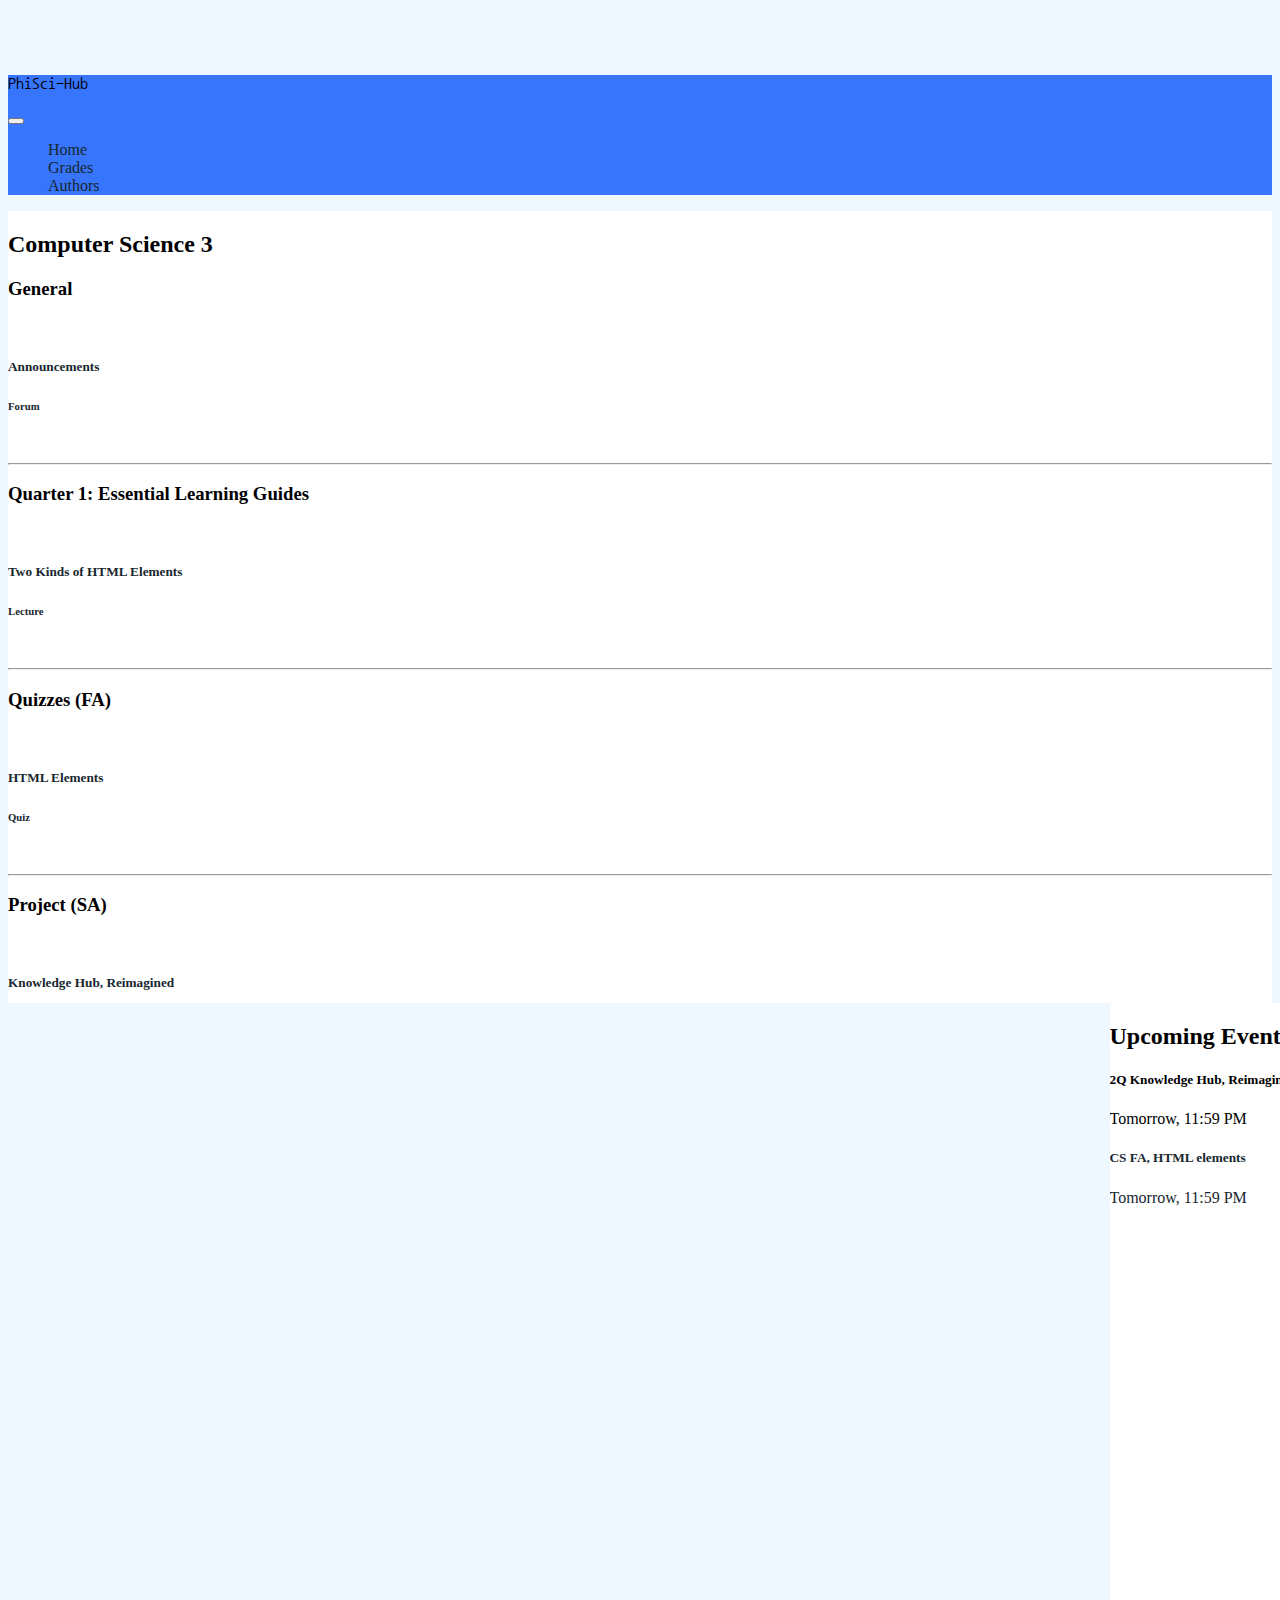
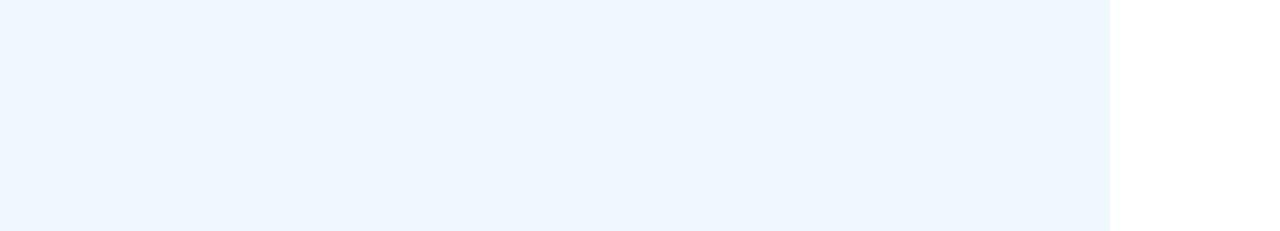
<file: Courses/ComputerScience.html>
<!doctype html>
<html lang="en">
  <head>
    <meta charset="utf-8">
    <meta name="viewport" content="width=device-width, initial-scale=1">
    <title>PhiSci-Hub</title>
    <link rel="shortcut icon" href="https://khub.clc.pshs.edu.ph/pluginfile.php/1/theme_moove/favicon/1664810994/PSHS%20official%20logo%201.ico">
    <link href="https://cdn.jsdelivr.net/npm/bootstrap@5.3.0-alpha1/dist/css/bootstrap.min.css" rel="stylesheet" integrity="sha384-GLhlTQ8iRABdZLl6O3oVMWSktQOp6b7In1Zl3/Jr59b6EGGoI1aFkw7cmDA6j6gD" crossorigin="anonymous">
    <link rel="stylesheet" href="../style.css">
  </head>
  <body>
    <header>
        <nav class="navbar navbar-expand-sm fixed-top navbar-dark bg-navbar">
            <div class="container-fluid">
            <p class="navbar-brand py-3 px-1 h3 m-0 text-white">PhiSci-Hub</p>
              <button class="navbar-toggler" type="button" data-bs-toggle="collapse" data-bs-target="#navbarTogglerDemo01" aria-controls="navbarTogglerDemo01" aria-expanded="false" aria-label="Toggle navigation">
                <span class="navbar-toggler-icon"></span>
              </button>
              <div class="collapse navbar-collapse justify-content-end align-center" id="navbarTogglerDemo01">
                <ul class="navbar-nav mb-2 mb-lg-0 fw-bold">
                  <li class="nav-item">
                    <a class="nav-link text-white" href="../home.html">Home</a>
                  </li>
                  <li class="nav-item">
                    <a class="nav-link text-white" href="../grades.html">Grades</a>
                  </li>
                  <li class="nav-item">
                    <a class="nav-link text-white" href="../authors.html">Authors</a>
                  </li>
                </ul>
              </div>
            </div>
        </nav>
    </header>
    <div class="container-fluid">
        <div class="mx-3 row">
            <div class="card main my-3 col-xl-9 col-md-8 col-sm-7 b-l">
                <h2 class="px-3 pt-3 fw-bold">Computer Science 3</h2>
                <div class="courses">
                    <h3 class="px-3">General</h3>
                    <a href="CSA.html">
                      <div class="card mx-3 p-3">
                          <h5 class="pt-2 px-3">Announcements</h5>
                          <h6 class="text-secondary px-3">Forum</h6>
                      </div>
                    </a>
                    <hr>
                    <h3 class="px-3">Quarter 1: Essential Learning Guides</h3>
                    <a href="CSL.html">
                      <div class="card mx-3 p-3">
                          <h5 class="pt-2 px-3">Two Kinds of HTML Elements</h5>
                          <h6 class="text-secondary px-3">Lecture</h6>
                      </div>
                    </a>
                    <hr>
                    <h3 class="px-3">Quizzes (FA)</h3>
                    <a href="CSFA.html">
                      <div class="card mx-3 p-3">
                          <h5 class="pt-2 px-3">HTML Elements</h5>
                          <h6 class="text-secondary px-3">Quiz</h6>
                      </div>
                    </a>
                    <hr>
                    <h3 class="px-3">Project (SA)</h3>
                    <a href="https://www.youtube.com/watch?v=dQw4w9WgXcQ">
                      <div class="card mx-3 p-3">
                          <h5 class="pt-2 px-3">Knowledge Hub, Reimagined</h5>
                          <h6 class="text-secondary px-3">Assignment</h6>
                      </div>
                    </a>
                </div>
            </div>
            <div class="sidebar col-xl-3 col-md-4 col-sm-5 b-r">
                <h2 class="p-3 fw-bold">Upcoming Events</h2>
                <div class="card my-3 mx-3">
                    <div class="p-3">
                        <h5>2Q Knowledge Hub, Reimagined</h5>
                        <p class="text-secondary">Tomorrow, 11:59 PM</p>
                    </div>
                </div>
                <a href="CSFA.html">
                <div class="card my-3 mx-3">
                  <div class="p-3">
                      <h5>CS FA, HTML elements</h5>
                      <p class="text-secondary">Tomorrow, 11:59 PM</p>
                  </div>
              </div>
              </a>
            </div>
        </div>
    </div>
    <script src="https://cdn.jsdelivr.net/npm/bootstrap@5.3.0-alpha1/dist/js/bootstrap.bundle.min.js" integrity="sha384-w76AqPfDkMBDXo30jS1Sgez6pr3x5MlQ1ZAGC+nuZB+EYdgRZgiwxhTBTkF7CXvN" crossorigin="anonymous"></script>
  </body>
</html>
</file>
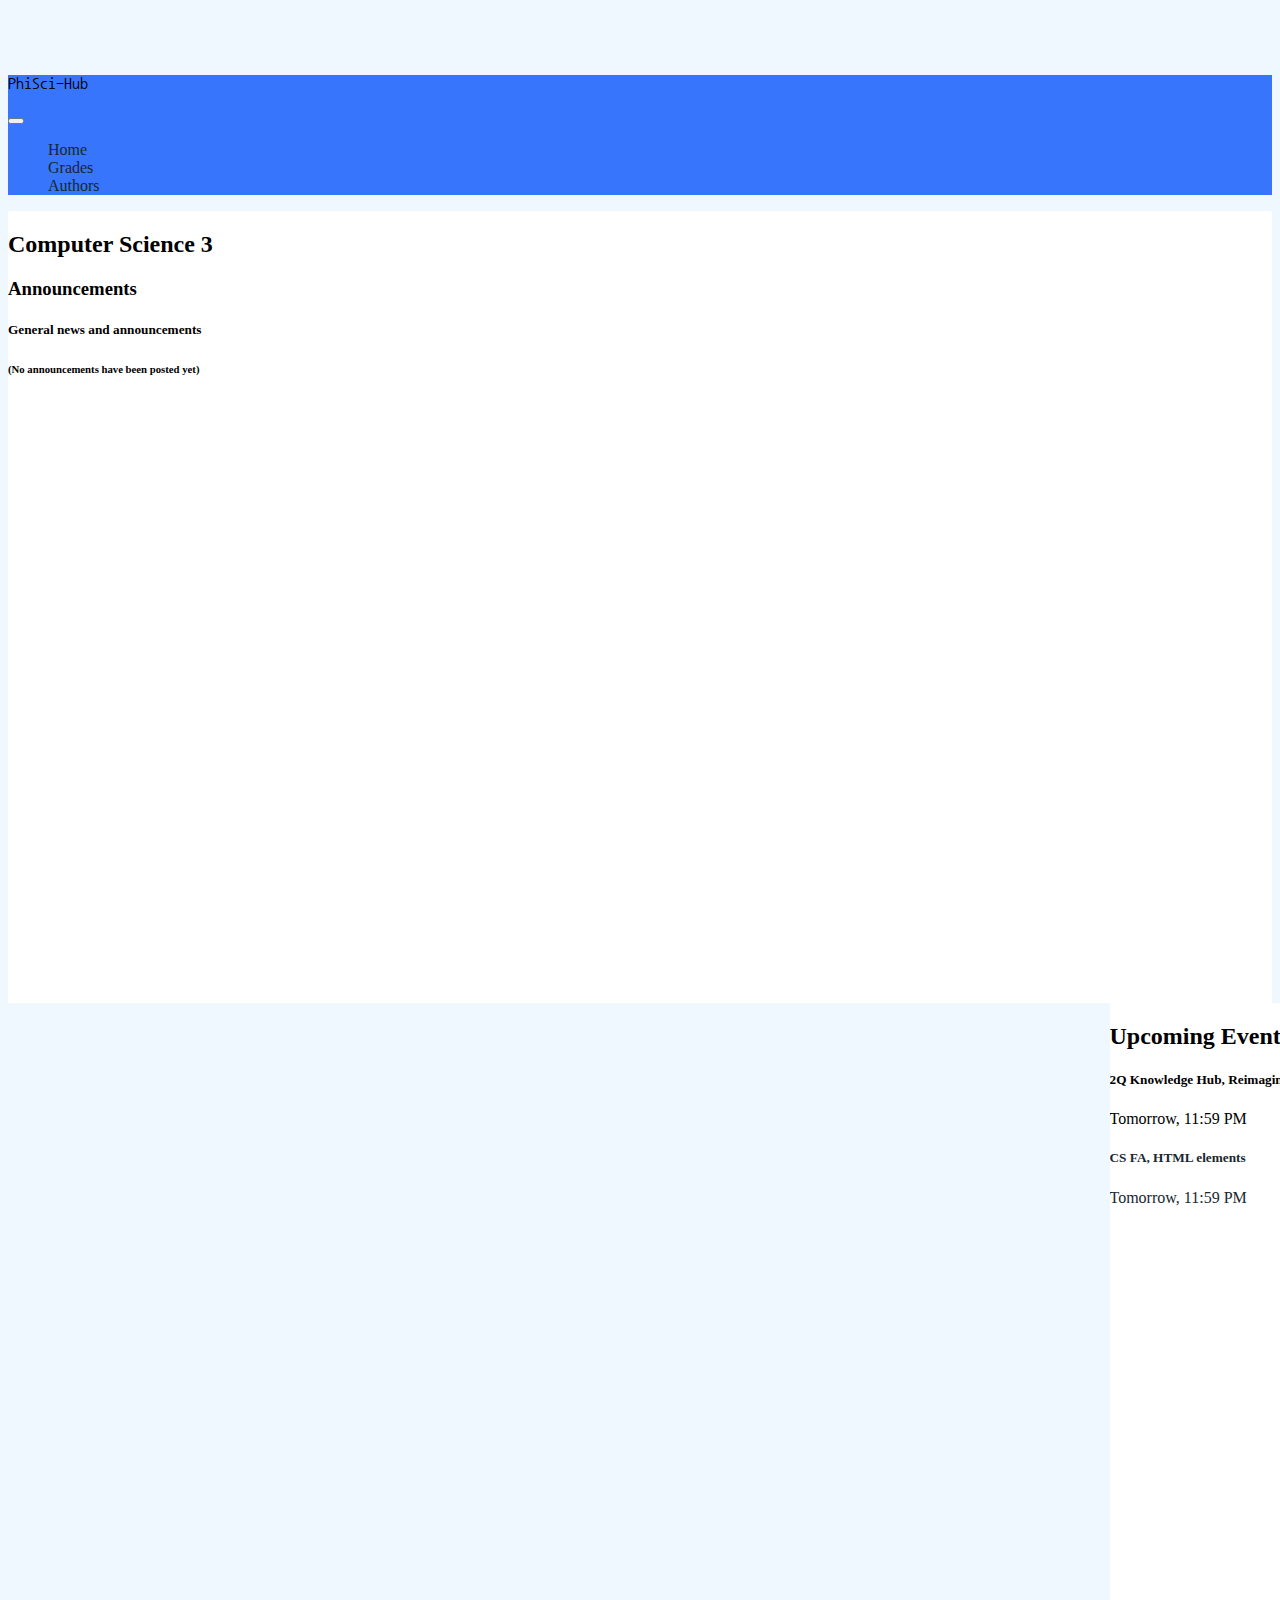
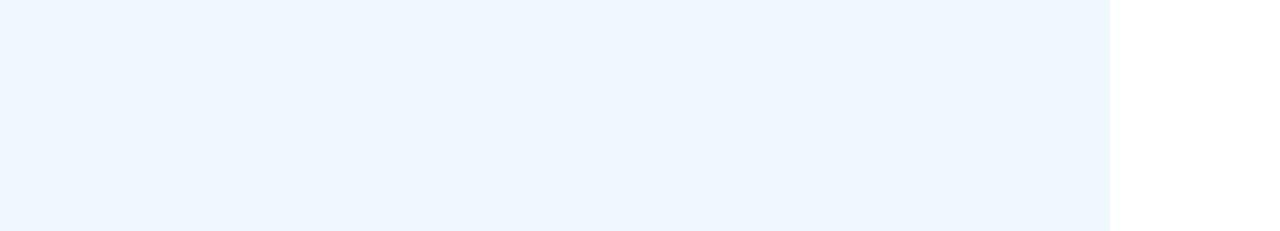
<file: Courses/CSA.html>
<!doctype html>
<html lang="en">
  <head>
    <meta charset="utf-8">
    <meta name="viewport" content="width=device-width, initial-scale=1">
    <title>PhiSci-Hub</title>
    <link rel="shortcut icon" href="https://khub.clc.pshs.edu.ph/pluginfile.php/1/theme_moove/favicon/1664810994/PSHS%20official%20logo%201.ico">
    <link href="https://cdn.jsdelivr.net/npm/bootstrap@5.3.0-alpha1/dist/css/bootstrap.min.css" rel="stylesheet" integrity="sha384-GLhlTQ8iRABdZLl6O3oVMWSktQOp6b7In1Zl3/Jr59b6EGGoI1aFkw7cmDA6j6gD" crossorigin="anonymous">
    <link rel="stylesheet" href="../style.css">
  </head>
  <body>
    <header>
        <nav class="navbar navbar-expand-sm fixed-top navbar-dark bg-navbar">
            <div class="container-fluid">
            <p class="navbar-brand py-3 px-1 h3 m-0 text-white">PhiSci-Hub</p>
              <button class="navbar-toggler" type="button" data-bs-toggle="collapse" data-bs-target="#navbarTogglerDemo01" aria-controls="navbarTogglerDemo01" aria-expanded="false" aria-label="Toggle navigation">
                <span class="navbar-toggler-icon"></span>
              </button>
              <div class="collapse navbar-collapse justify-content-end align-center" id="navbarTogglerDemo01">
                <ul class="navbar-nav mb-2 mb-lg-0 fw-bold">
                  <li class="nav-item">
                    <a class="nav-link text-white" href="../home.html">Home</a>
                  </li>
                  <li class="nav-item">
                    <a class="nav-link text-white" href="../grades.html">Grades</a>
                  </li>
                  <li class="nav-item">
                    <a class="nav-link text-white" href="../authors.html">Authors</a>
                  </li>
                </ul>
              </div>
            </div>
        </nav>
    </header>
    <div class="container-fluid">
        <div class="mx-3 row">
            <div class="card main my-3 col-xl-9 col-md-8 col-sm-7 b-l">
                <h2 class="px-3 pt-3 fw-bold">Computer Science 3</h2>
                <div class="courses">
                    <h3 class="px-3 pt-3">Announcements</h3>
                      <div class="card mx-3 p-3">
                          <h5 class="pt-2 px-3">General news and announcements</h5>
                          <h6 class="text-secondary px-3">(No announcements have been posted yet)</h6>
                      </div>
                    </div>
                </div>
            <div class="sidebar col-xl-3 col-md-4 col-sm-5 b-r">
                <h2 class="p-3 fw-bold">Upcoming Events</h2>
                <div class="card my-3 mx-3">
                    <div class="p-3">
                        <h5>2Q Knowledge Hub, Reimagined</h5>
                        <p class="text-secondary">Tomorrow, 11:59 PM</p>
                    </div>
                </div>
                <a href="CSFA.html">
                    <div class="card my-3 mx-3">
                      <div class="p-3">
                          <h5>CS FA, HTML elements</h5>
                          <p class="text-secondary">Tomorrow, 11:59 PM</p>
                      </div>
            </div>
            </a>
        </div>
    </div>
    </div>
    <script src="https://cdn.jsdelivr.net/npm/bootstrap@5.3.0-alpha1/dist/js/bootstrap.bundle.min.js" integrity="sha384-w76AqPfDkMBDXo30jS1Sgez6pr3x5MlQ1ZAGC+nuZB+EYdgRZgiwxhTBTkF7CXvN" crossorigin="anonymous"></script>
  </body>
</html>
</file>
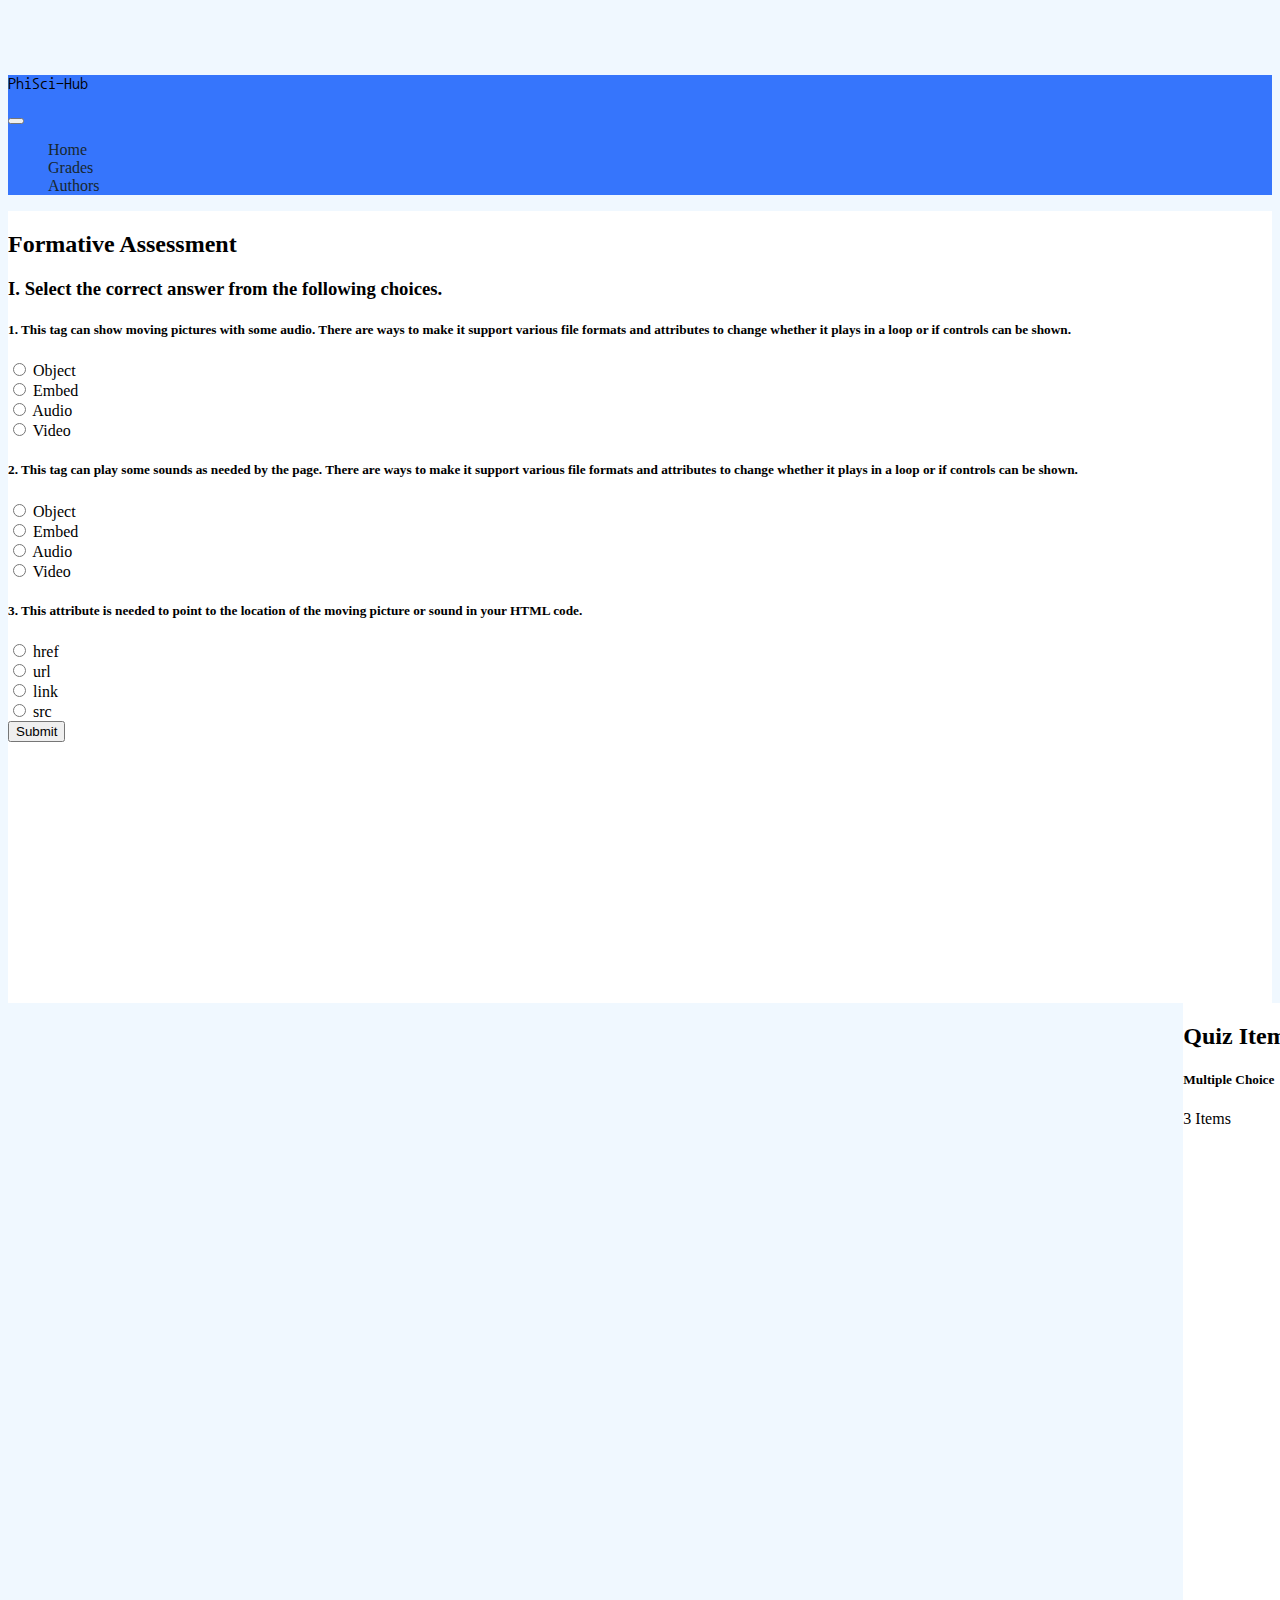
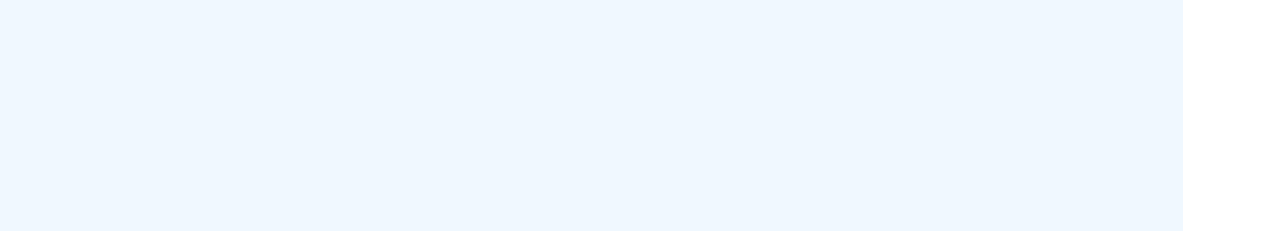
<file: Courses/CSFA.html>
<!doctype html>
<html lang="en">
  <head>
    <meta charset="utf-8">
    <meta name="viewport" content="width=device-width, initial-scale=1">
    <title>PhiSci-Hub</title>
    <link rel="shortcut icon" href="https://khub.clc.pshs.edu.ph/pluginfile.php/1/theme_moove/favicon/1664810994/PSHS%20official%20logo%201.ico">
    <link href="https://cdn.jsdelivr.net/npm/bootstrap@5.3.0-alpha1/dist/css/bootstrap.min.css" rel="stylesheet" integrity="sha384-GLhlTQ8iRABdZLl6O3oVMWSktQOp6b7In1Zl3/Jr59b6EGGoI1aFkw7cmDA6j6gD" crossorigin="anonymous">
    <link rel="stylesheet" href="../style.css">
  </head>
  <body>
    <header>
        <nav class="navbar navbar-expand-sm fixed-top navbar-dark bg-navbar">
            <div class="container-fluid">
            <p class="navbar-brand py-3 px-1 h3 m-0 text-white">PhiSci-Hub</p>
              <button class="navbar-toggler" type="button" data-bs-toggle="collapse" data-bs-target="#navbarTogglerDemo01" aria-controls="navbarTogglerDemo01" aria-expanded="false" aria-label="Toggle navigation">
                <span class="navbar-toggler-icon"></span>
              </button>
              <div class="collapse navbar-collapse justify-content-end align-center" id="navbarTogglerDemo01">
                <ul class="navbar-nav mb-2 mb-lg-0 fw-bold">
                  <li class="nav-item">
                    <a class="nav-link text-white" href="../home.html">Home</a>
                  </li>
                  <li class="nav-item">
                    <a class="nav-link text-white" href="../grades.html">Grades</a>
                  </li>
                  <li class="nav-item">
                    <a class="nav-link text-white" href="../authors.html">Authors</a>
                  </li>
                </ul>
              </div>
            </div>
        </nav>
    </header>
    <div class="container-fluid">
        <div class="mx-3 row">
            <div class="card main my-3 col-xl-9 col-md-8 col-sm-7 b-l">
                <h2 class="px-3 pt-3 fw-bold">Formative Assessment</h2>
                <div class="courses">
                    <h3 class="px-3 pt-1 pb-3">I. Select the correct answer from the following choices.</h3>
                      <div class="card m-3 p-3">
                          <h5 class="pt-2 px-3">
                            1. This tag can show moving pictures with some audio. There are ways to make it support various file formats and attributes to change whether it plays in a loop or if controls can be shown.</h5>
                            <div class="px-3 pt-2">
                                <div class="form-check">
                                <input class="form-check-input" type="radio" name="exampleRadios" id="exampleRadios1" value="option1">
                                <label class="form-check-label" for="exampleRadios1">
                                  Object
                                </label>
                              </div>
                              <div class="form-check">
                                <input class="form-check-input" type="radio" name="exampleRadios" id="exampleRadios2" value="option2">
                                <label class="form-check-label" for="exampleRadios2">
                                  Embed
                                </label>
                              </div>
                              <div class="form-check">
                                <input class="form-check-input" type="radio" name="exampleRadios" id="exampleRadios3" value="option1">
                                <label class="form-check-label" for="exampleRadios1">
                                  Audio
                                </label>
                              </div>
                              <div class="form-check">
                                <input class="form-check-input" type="radio" name="exampleRadios" id="exampleRadios4" value="option2">
                                <label class="form-check-label" for="exampleRadios2">
                                  Video
                                </label>
                              </div>
                            </div>
                      </div>
                      <div class="card m-3 p-3">
                        <h5 class="pt-2 px-3">
                            2. This tag can play some sounds as needed by the page. There are ways to make it support various file formats and attributes to change whether it plays in a loop or if controls can be shown.</h5>
                          <div class="px-3 pt-2">
                              <div class="form-check">
                              <input class="form-check-input" type="radio" name="exampleRadios" id="exampleRadios5" value="option1">
                              <label class="form-check-label" for="exampleRadios1">
                                Object
                              </label>
                            </div>
                            <div class="form-check">
                              <input class="form-check-input" type="radio" name="exampleRadios" id="exampleRadios6" value="option2">
                              <label class="form-check-label" for="exampleRadios2">
                                Embed
                              </label>
                            </div>
                            <div class="form-check">
                              <input class="form-check-input" type="radio" name="exampleRadios" id="exampleRadios7" value="option1">
                              <label class="form-check-label" for="exampleRadios1">
                                Audio
                              </label>
                            </div>
                            <div class="form-check">
                              <input class="form-check-input" type="radio" name="exampleRadios" id="exampleRadios8" value="option2">
                              <label class="form-check-label" for="exampleRadios2">
                                Video
                              </label>
                            </div>
                          </div>
                    </div>
                    <div class="card m-3 p-3">
                        <h5 class="pt-2 px-3">
                            3. This attribute is needed to point to the location of the moving picture or sound in your HTML code.</h5>
                          <div class="px-3 pt-2">
                              <div class="form-check">
                              <input class="form-check-input" type="radio" name="exampleRadios" id="exampleRadios9" value="option1">
                              <label class="form-check-label" for="exampleRadios1">
                                href
                              </label>
                            </div>
                            <div class="form-check">
                              <input class="form-check-input" type="radio" name="exampleRadios" id="exampleRadios10" value="option2">
                              <label class="form-check-label" for="exampleRadios2">
                                url
                              </label>
                            </div>
                            <div class="form-check">
                              <input class="form-check-input" type="radio" name="exampleRadios" id="exampleRadios11" value="option1">
                              <label class="form-check-label" for="exampleRadios1">
                                link
                              </label>
                            </div>
                            <div class="form-check">
                              <input class="form-check-input" type="radio" name="exampleRadios" id="exampleRadios12" value="option2">
                              <label class="form-check-label" for="exampleRadios2">
                                src
                              </label>
                            </div>
                          </div>
                    </div>
                </div>
                <button type="button" onclick="window.location.href='ComputerScience.html';" class="btn btn-primary mx-3 mb-3">Submit</button>
            </div>
            <div class="sidebar col-xl-3 col-md-4 col-sm-5 b-r">
                <h2 class="p-3 fw-bold">Quiz Items</h2>
                <div class="card my-3 mx-3">
                    <div class="p-3">
                        <h5>Multiple Choice</h5>
                        <p class="text-secondary">3 Items</p>
                    </div>
                </div>
            </div>
        </div>
    </div>
    <script src="https://cdn.jsdelivr.net/npm/bootstrap@5.3.0-alpha1/dist/js/bootstrap.bundle.min.js" integrity="sha384-w76AqPfDkMBDXo30jS1Sgez6pr3x5MlQ1ZAGC+nuZB+EYdgRZgiwxhTBTkF7CXvN" crossorigin="anonymous"></script>
  </body>
</html>
</file>
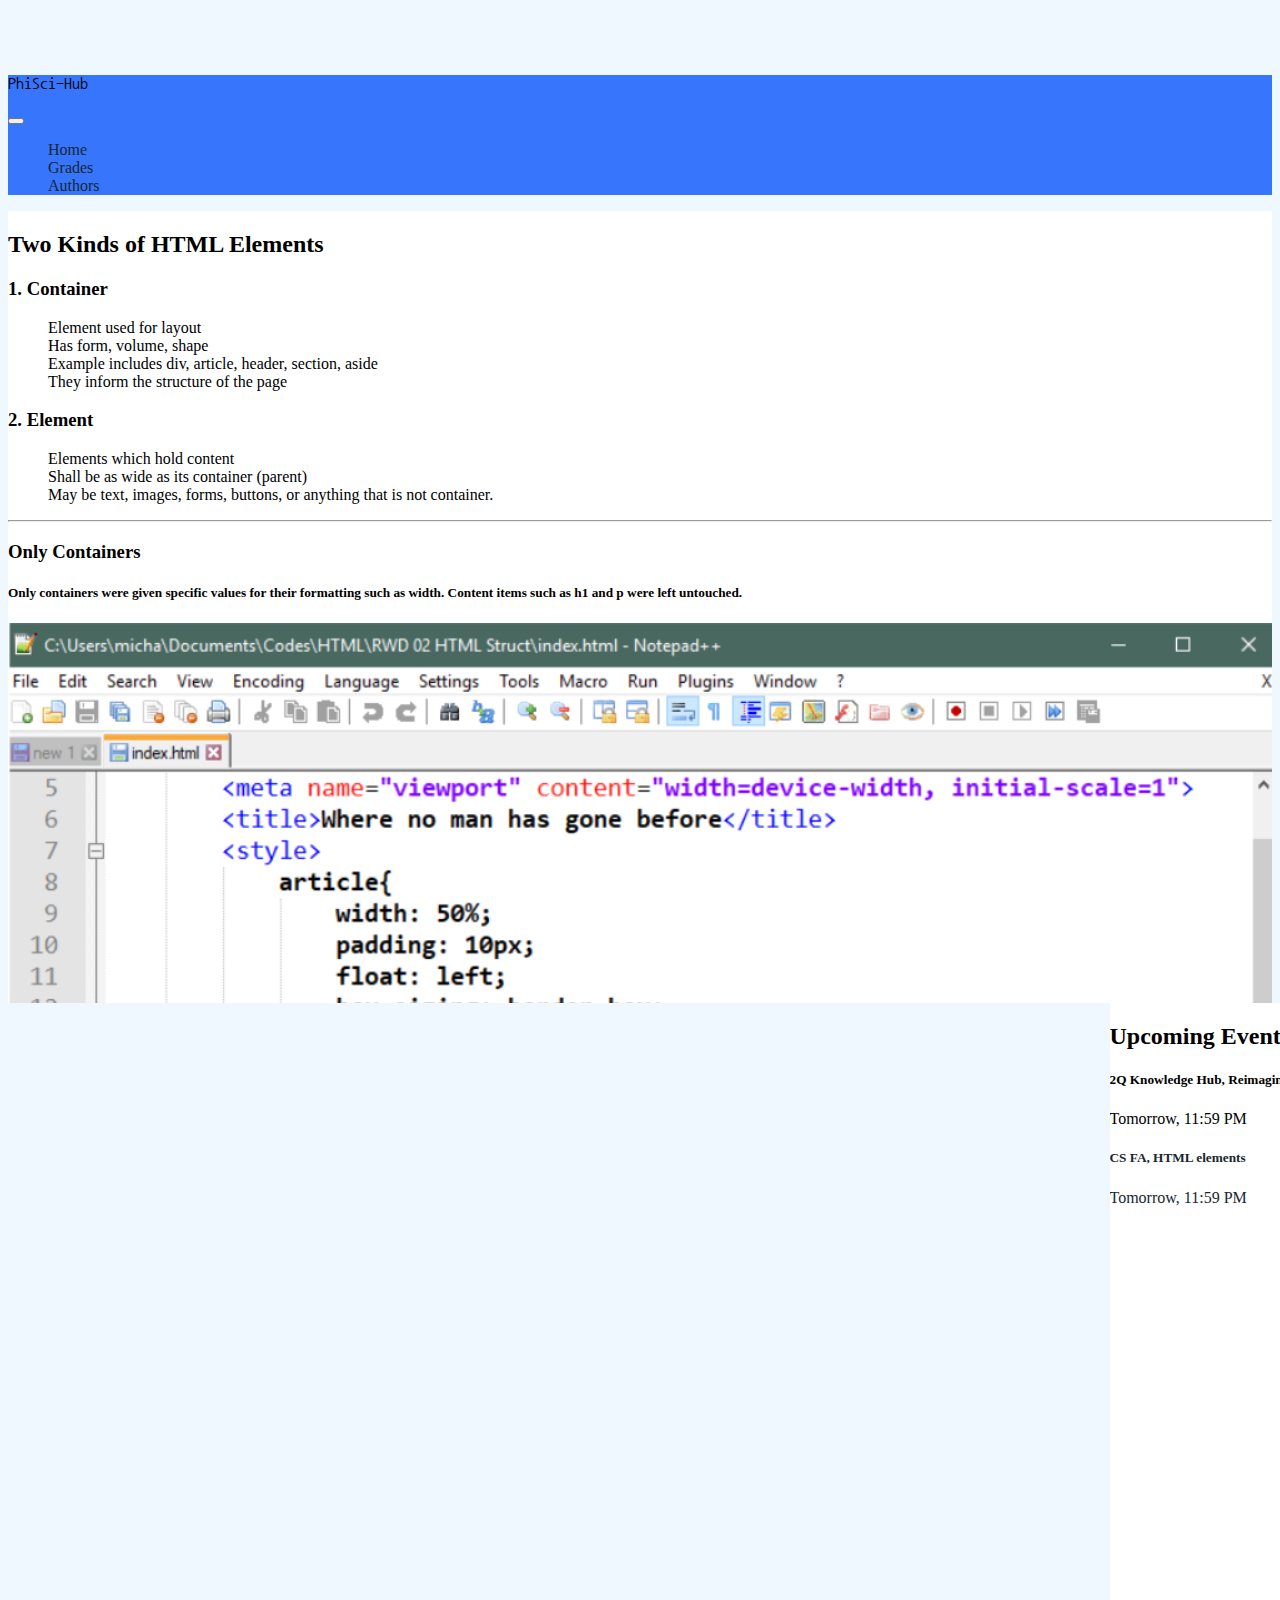
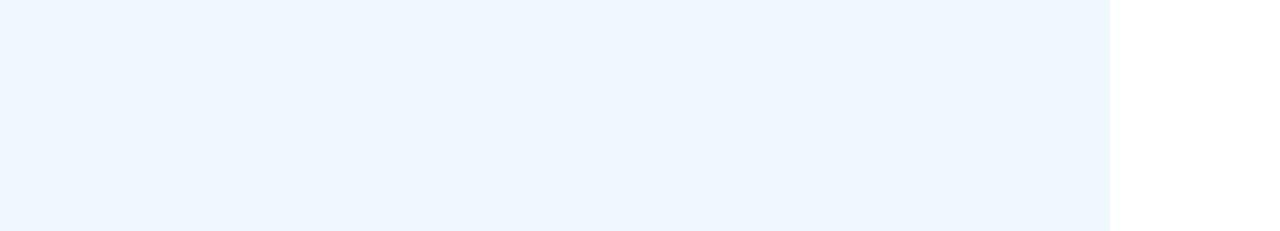
<file: Courses/CSL.html>
<!doctype html>
<html lang="en">
  <head>
    <meta charset="utf-8">
    <meta name="viewport" content="width=device-width, initial-scale=1">
    <title>PhiSci-Hub</title>
    <link rel="shortcut icon" href="https://khub.clc.pshs.edu.ph/pluginfile.php/1/theme_moove/favicon/1664810994/PSHS%20official%20logo%201.ico">
    <link href="https://cdn.jsdelivr.net/npm/bootstrap@5.3.0-alpha1/dist/css/bootstrap.min.css" rel="stylesheet" integrity="sha384-GLhlTQ8iRABdZLl6O3oVMWSktQOp6b7In1Zl3/Jr59b6EGGoI1aFkw7cmDA6j6gD" crossorigin="anonymous">
    <link rel="stylesheet" href="../style.css">
  </head>
  <body>
    <header>
        <nav class="navbar navbar-expand-sm fixed-top navbar-dark bg-navbar">
            <div class="container-fluid">
            <p class="navbar-brand py-3 px-1 h3 m-0 text-white">PhiSci-Hub</p>
              <button class="navbar-toggler" type="button" data-bs-toggle="collapse" data-bs-target="#navbarTogglerDemo01" aria-controls="navbarTogglerDemo01" aria-expanded="false" aria-label="Toggle navigation">
                <span class="navbar-toggler-icon"></span>
              </button>
              <div class="collapse navbar-collapse justify-content-end align-center" id="navbarTogglerDemo01">
                <ul class="navbar-nav mb-2 mb-lg-0 fw-bold">
                  <li class="nav-item">
                    <a class="nav-link text-white" href="../home.html">Home</a>
                  </li>
                  <li class="nav-item">
                    <a class="nav-link text-white" href="../grades.html">Grades</a>
                  </li>
                  <li class="nav-item">
                    <a class="nav-link text-white" href="../authors.html">Authors</a>
                  </li>
                </ul>
              </div>
            </div>
        </nav>
    </header>
    <div class="container-fluid">
        <div class="mx-3 row">
            <div class="card main my-3 col-xl-9 col-md-8 col-sm-7 b-l">
                <h2 class="px-3 pt-3 fw-bold">Two Kinds of HTML Elements</h2>
                <div class="courses">
                    <div class="row">
                        <div class="col-6">
                    <h3 class="px-3 pt-3">1. Container</h3>
                      <div class="mx-1 p-1">
                          <ul>
                            <li>Element used for layout</li>
                            <li>Has form, volume, shape</li>
                            <li>Example includes div, article, header, section, aside</li>
                            <li>They inform the structure of the page</li>
                          </ul>
                      </div>
                      </div>
                      <div class="col-lg-6 col-md-12 pt-3">
                    <h3 class="px-3">2. Element</h3>
                    <div class="mx-1 p-1">
                        <ul>
                          <li>Elements which hold content</li>
                          <li>Shall be as wide as its container (parent)</li>
                          <li>May be text, images, forms, buttons, or anything that is not container.</li>
                        </ul>
                    </div>
                    </div>
                    </div>
                    <hr>
                    <div class="row">
                    <div class="col-lg-6 col-md-12">
                    <h3 class="px-3">Only Containers</h3>
                      <div class="mx-3">
                          <h5 class="pt-2 px-3">Only containers were
                            given specific values for
                            their formatting such as
                            width. Content items such as h1 and p were left
                            untouched.</h5>
                      </div>
                    </div>
                    <div class="col-6 p-2 pt-2 mx-auto">
                        <img src="../Images/CSL.png" alt="" class="spec">
                    </div>
                </div>
            </div>
            </div>
            <div class="sidebar col-xl-3 col-md-4 col-sm-5 b-r">
                <h2 class="p-3 fw-bold">Upcoming Events</h2>
                <div class="card my-3 mx-3">
                    <div class="p-3">
                        <h5>2Q Knowledge Hub, Reimagined</h5>
                        <p class="text-secondary">Tomorrow, 11:59 PM</p>
                    </div>
                </div>
                <a href="CSFA.html">
                <div class="card my-3 mx-3">
                  <div class="p-3">
                      <h5>CS FA, HTML elements</h5>
                      <p class="text-secondary">Tomorrow, 11:59 PM</p>
                  </div>
              </div>
              </a>
            </div>
        </div>
    </div>
    <script src="https://cdn.jsdelivr.net/npm/bootstrap@5.3.0-alpha1/dist/js/bootstrap.bundle.min.js" integrity="sha384-w76AqPfDkMBDXo30jS1Sgez6pr3x5MlQ1ZAGC+nuZB+EYdgRZgiwxhTBTkF7CXvN" crossorigin="anonymous"></script>
  </body>
</html>
</file>
<file: style.css>
@import url('https://fonts.googleapis.com/css2?family=Nanum+Gothic+Coding:wght@700&display=swap');

body {
    margin-top: 75px;
    background-color: aliceblue;
}

.btn:hover {
    background-color: #0060ef;
}

.bg {
    margin: 0px;
    background-image: url(Images/clcbg.jpg);
    background-repeat: no-repeat;
}

.center {
    margin-top: 7%;
}

.spec {
    width: 100%;
}

a {
    color: #18272F;
    position: relative;
    text-decoration: none;
}

li a::before {
    content: '';
    position: absolute;
    width: 100%;
    height: 4px;
    background-color: #ffffff;
    bottom: 4px;
    left: 0;
    transform-origin: right;
    transform: scaleX(0);
    transition: transform .3s ease-in-out;
}

li a:hover::before {
    transform-origin: left;
    transform: scaleX(1);
}

li {
    padding-right: 1.5em;
    list-style: none;
}

.bg-login {
    background-color: #ffffffd9;
    position: relative;
    bottom: 10%;
    top: 20%;
}

.bg-navbar {
    background-color: rgb(54, 117, 252);
}

.sidebar {
    background-color: white;
    position: absolute;
    right: 0;
    margin-right: -1rem;
}

.b-r{
    border-right: none;
    height: 92vh;
    overflow: auto;
}

.b-l{
    border-right: none;
    height: 88vh;
    overflow: auto;
}

.main {
    background-color: white;
    border: none;
}

@media (max-width: 576px) {
    .sidebar {
        background-color: white;
        border-radius: 6px;
        position: relative;
        margin-bottom: 20px;
    }

    .b-r{
        height: fit-content;
    }

    .b-l{
        height: fit-content;
        position: relative;
        overflow: visible;
    }

    li a::before {
        content: none;
        position: absolute;
        width: 100%;
        height: 4px;
        background-color: #ffffff;
        bottom: 4px;
        left: 0;
        transform-origin: right;
        transform: scaleX(0);
        transition: transform .3s ease-in-out;
    }
}

.courses a {
    padding: 1.5rem;
}

a div:hover {
    transform: scale(1.01);
    transition: 200ms ease-in;
}

.navbar-brand {
    font-family: 'Nanum Gothic Coding', monospace;
}
</file>
